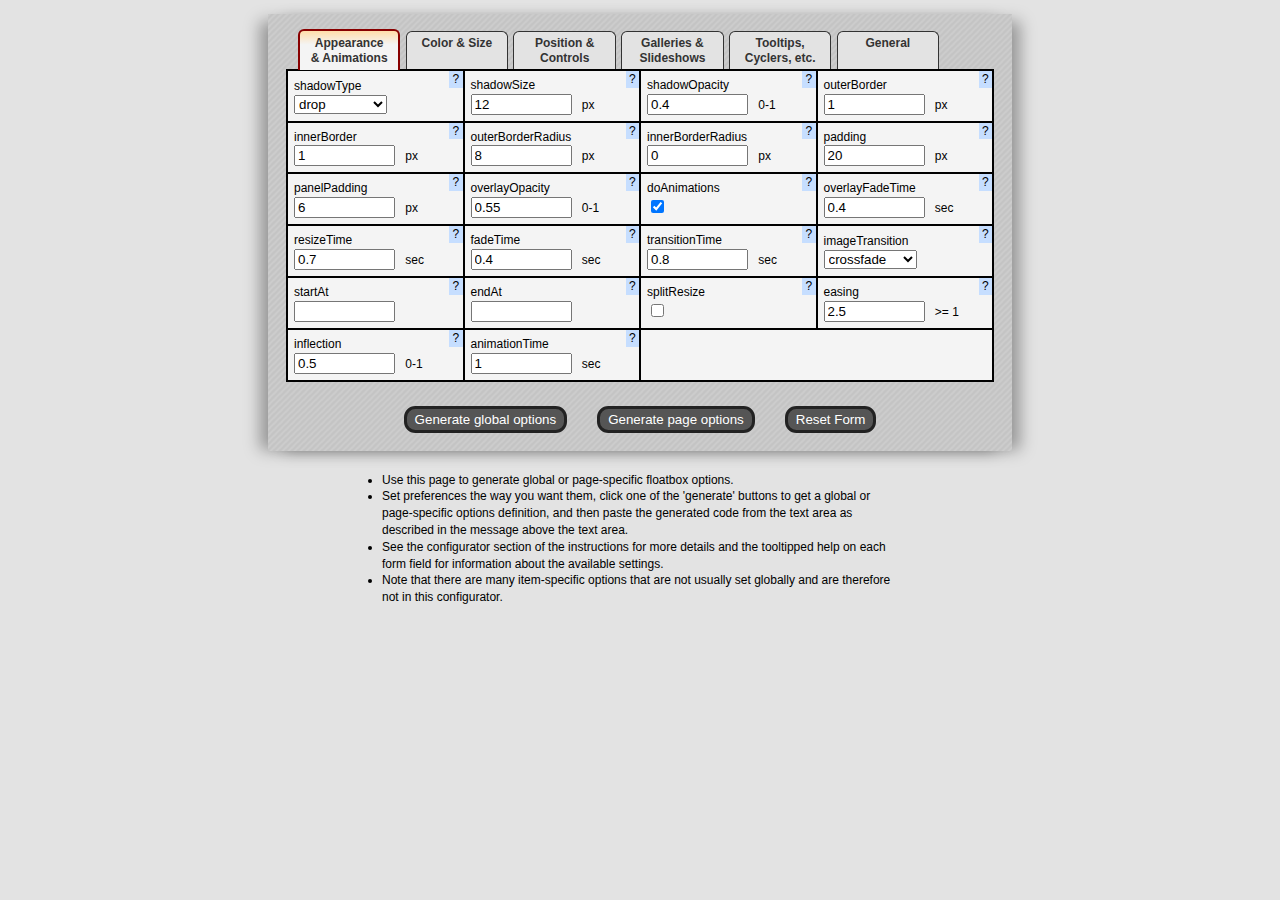
<file: floatbox/resources/configurator.html>
<!DOCTYPE html>
<html lang="en">
<head>
<meta charset="utf-8"/>
<title>Configurator - Floatbox</title>

<script src="../floatbox.js"></script>
<link rel="stylesheet" href="../floatbox.css"/>
<style>
body{font:normal 12px/1.4 sans-serif;background:#e3e3e3}
#main,#output{width:59em;margin:0 auto;text-align:center}
#main{margin-top:1.2em;padding:1.5em;background:#ccc repeat url([data-uri]);box-shadow:-12px 3px 15px -4px rgba(0,0,0,0.34),12px 3px 15px -4px rgba(0,0,0,0.34)}
#buttons{margin:2em auto 0 auto;text-align:center}
form{clear:both;text-align:left}
button{color:#fff;background-color:#555;border:3px solid #222;border-radius:.85em;padding:.25em .6em;margin:0 1em;outline:none}
table{width:100%;border:1px solid black;border-spacing:0;background:#f4f4f4}
td{position:relative;width:25%;border:1px solid black;padding:.5em}
td .fbTooltip{position:absolute;right:0;top:0;background-color:#c6deff;cursor:help}
select,input[type=text]{width:7em}
#message{text-align:left;padding:.7em 8em;margin:1em 0 .3em}
#optionsText{border:2px solid #9ac;padding:.7em;margin:auto;display:none}
.ref{padding:0 1em}
.code{font:normal 11px monospace;color:maroon;background-color:#ffe}
#tab1{display:block}
.tabContent{display:none}
.tabs{font:bold 12px/1.2 sans-serif;width:100%;height:2.7em;margin:4px 0 0;text-align:left;border-bottom:0px solid #bbb}
.tabs a{display:inline-block;width:6.7em;height:100%;text-align:center;vertical-align:top;border:1px solid #333;border-bottom-width:0!important;border-radius:6px 6px 0 0;margin:-5px 2px 0 0;padding:4px 10px 0;color:#333;background-color:#e3e3e3;text-decoration:none}
.tabs a:first-child{margin-left:12px;}
.tabs a:hover{border-color:#800;background-color:#fbf7f0}
.tabs a.active{background-color:#f4f4f4;background:linear-gradient(0deg,#f4f4f4,#f4f4f4 65%,#fda);border:2px solid #800;margin-top:-7px;padding:5px 9px 1px;}
</style>
</head>

<body>
<div id="main">

<div class="tabs">
<a class="active" href="#tab1">Appearance &amp; Animations</a>
<a href="#tab2">Color &amp; Size</a>
<a href="#tab3">Position &amp; Controls</a>
<a href="#tab4">Galleries &amp; Slideshows</a>
<a href="#tab5">Tooltips, Cyclers, etc.</a>
<a href="#tab6">General</a>
</div>

<form id="form" method="post">
<div id="tab1" class="tabContent">
<table><tbody>
<tr>
  <td>
  <span class="fbTooltip" data-fb-tooltip="source:#shadowType_ref">&nbsp;?&nbsp;</span>
    <label>shadowType<br/>
  <select>
  <option value="drop">drop</option>
  <option value="hybrid">hybrid</option>
  <option value="halo">halo</option>
  <option value="none">none</option>
  </select>
    </label>
  </td>
  <td>
  <span class="fbTooltip" data-fb-tooltip="source:#shadowSize_ref">&nbsp;?&nbsp;</span>
    <label>shadowSize<br/>
  <input type="text"/>
    </label>&nbsp;&nbsp;px
  </td>
  <td>
  <span class="fbTooltip" data-fb-tooltip="source:#shadowOpacity_ref">&nbsp;?&nbsp;</span>
    <label>shadowOpacity<br/>
  <input type="text"/>
    </label>&nbsp;&nbsp;0-1
  </td>
  <td>
  <span class="fbTooltip" data-fb-tooltip="source:#outerBorder_ref">&nbsp;?&nbsp;</span>
    <label>outerBorder<br/>
  <input type="text"/>
    </label>&nbsp;&nbsp;px
  </td>
</tr>
<tr>
  <td>
  <span class="fbTooltip" data-fb-tooltip="source:#innerBorder_ref">&nbsp;?&nbsp;</span>
    <label>innerBorder<br/>
  <input type="text"/>
    </label>&nbsp;&nbsp;px
  </td>
  <td>
  <span class="fbTooltip" data-fb-tooltip="source:#outerBorderRadius_ref">&nbsp;?&nbsp;</span>
    <label>outerBorderRadius<br/>
  <input type="text"/>
    </label>&nbsp;&nbsp;px
  </td>
  <td>
  <span class="fbTooltip" data-fb-tooltip="source:#innerBorderRadius_ref">&nbsp;?&nbsp;</span>
    <label>innerBorderRadius<br/>
  <input type="text"/>
    </label>&nbsp;&nbsp;px
  </td>
  <td>
  <span class="fbTooltip" data-fb-tooltip="source:#padding_ref">&nbsp;?&nbsp;</span>
    <label>padding<br/>
  <input type="text"/>
    </label>&nbsp;&nbsp;px
  </td>
</tr>
<tr>
  <td>
  <span class="fbTooltip" data-fb-tooltip="source:#panelPadding_ref">&nbsp;?&nbsp;</span>
    <label>panelPadding<br/>
  <input type="text"/>
    </label>&nbsp;&nbsp;px
  </td>
  <td>
  <span class="fbTooltip" data-fb-tooltip="source:#overlayOpacity_ref">&nbsp;?&nbsp;</span>
    <label>overlayOpacity<br/>
  <input type="text"/>
    </label>&nbsp;&nbsp;0-1
  </td>
  <td>
  <span class="fbTooltip" data-fb-tooltip="source:#doAnimations_ref">&nbsp;?&nbsp;</span>
    <label>doAnimations<br/>
  <input type="checkbox"/>
    </label>
  </td>
  <td>
  <span class="fbTooltip" data-fb-tooltip="source:#overlayFadeTime_ref">&nbsp;?&nbsp;</span>
    <label>overlayFadeTime<br/>
  <input type="text"/>
    </label>&nbsp;&nbsp;sec
  </td>
</tr>
<tr>
  <td>
  <span class="fbTooltip" data-fb-tooltip="source:#resizeTime_ref">&nbsp;?&nbsp;</span>
    <label>resizeTime<br/>
  <input type="text"/>
    </label>&nbsp;&nbsp;sec
  </td>
  <td>
  <span class="fbTooltip" data-fb-tooltip="source:#fadeTime_ref">&nbsp;?&nbsp;</span>
    <label>fadeTime<br/>
  <input type="text"/>
    </label>&nbsp;&nbsp;sec
  </td>
  <td>
  <span class="fbTooltip" data-fb-tooltip="source:#transitionTime_ref">&nbsp;?&nbsp;</span>
    <label>transitionTime<br/>
  <input type="text"/>
    </label>&nbsp;&nbsp;sec
  </td>
  <td>
  <span class="fbTooltip" data-fb-tooltip="source:#imageTransition_ref">&nbsp;?&nbsp;</span>
    <label>imageTransition<br/>
  <select>
  <option value="crossfade">crossfade</option>
  <option value="slide">slide</option>
  <option value="shift">shift</option>
  <option value="expand">expand</option>
  <option value="fade">fade</option>
  <option value="none">none</option>
  </select>
    </label>
  </td>
</tr>
<tr>
  <td>
  <span class="fbTooltip" data-fb-tooltip="source:#startAt_ref">&nbsp;?&nbsp;</span>
    <label>startAt<br/>
  <input type="text"/>
    </label>
  </td>
  <td>
  <span class="fbTooltip" data-fb-tooltip="source:#endAt_ref">&nbsp;?&nbsp;</span>
    <label>endAt<br/>
  <input type="text"/>
    </label>
  </td>
  <td>
  <span class="fbTooltip" data-fb-tooltip="source:#splitResize_ref">&nbsp;?&nbsp;</span>
    <label>splitResize<br/>
  <input type="checkbox"/>
    </label>
  </td>
  <td>
  <span class="fbTooltip" data-fb-tooltip="source:#easing_ref">&nbsp;?&nbsp;</span>
    <label>easing<br/>
  <input type="text"/>
    </label>&nbsp;&nbsp;>= 1
  </td>
</tr>
<tr>
  <td>
  <span class="fbTooltip" data-fb-tooltip="source:#inflection_ref">&nbsp;?&nbsp;</span>
    <label>inflection<br/>
  <input type="text"/>
    </label>&nbsp;&nbsp;0-1
  </td>
  <td>
  <span class="fbTooltip" data-fb-tooltip="source:#animationTime_ref">&nbsp;?&nbsp;</span>
    <label>animationTime<br/>
  <input type="text"/>
    </label>&nbsp;&nbsp;sec
  </td>
  <td colspan="2">
    &nbsp;
  </td>
</tr>
</tbody></table>
</div>

<div id="tab2" class="tabContent">
<table><tbody>
<tr>
  <td>
  <span class="fbTooltip" data-fb-tooltip="source:#colorTheme_ref">&nbsp;?&nbsp;</span>
    <label>colorTheme<br/>
  <select>
  <option value="">&nbsp;</option>
  <option value="black">black</option>
  <option value="blue">blue</option>
  <option value="silver">silver</option>
  <option value="white">white</option>
  <option value="yellow">yellow</option>
  <option value="red">red</option>
  </select>
    </label>
  </td>
  <td>
  <span class="fbTooltip" data-fb-tooltip="source:#boxColor_ref">&nbsp;?&nbsp;</span>
    <label>boxColor<br/>
  <input type="text"/>
    </label>&nbsp;&nbsp;css
  </td>
  <td>
  <span class="fbTooltip" data-fb-tooltip="source:#overlayColor_ref">&nbsp;?&nbsp;</span>
    <label>overlayColor<br/>
  <input type="text"/>
    </label>&nbsp;&nbsp;css
  </td>
  <td>
  <span class="fbTooltip" data-fb-tooltip="source:#innerBorderColor_ref">&nbsp;?&nbsp;</span>
    <label>innerBorderColor<br/>
  <input type="text"/>
    </label>&nbsp;&nbsp;css
  </td>
</tr>
<tr>
  <td>
  <span class="fbTooltip" data-fb-tooltip="source:#outerBorderColor_ref">&nbsp;?&nbsp;</span>
    <label>outerBorderColor<br/>
  <input type="text"/>
    </label>&nbsp;&nbsp;css
  </td>
  <td>
  <span class="fbTooltip" data-fb-tooltip="source:#textColor_ref">&nbsp;?&nbsp;</span>
    <label>textColor<br/>
  <input type="text"/>
    </label>&nbsp;&nbsp;css
  </td>
  <td>
  <span class="fbTooltip" data-fb-tooltip="source:#strongTextColor_ref">&nbsp;?&nbsp;</span>
    <label>strongTextColor<br/>
  <input type="text"/>
    </label>&nbsp;&nbsp;css
  </td>
  <td>
  <span class="fbTooltip" data-fb-tooltip="source:#contentBackgroundColor_ref">&nbsp;?&nbsp;</span>
    <label>contentBackgroundColor<br/>
  <input type="text"/>
    </label>&nbsp;&nbsp;css
  </td>
</tr>
<tr>
  <td>
  <span class="fbTooltip" data-fb-tooltip="source:#boxBackgroundImage_ref">&nbsp;?&nbsp;</span>
    <label>boxBackgroundImage<br/>
  <input type="text"/>
    </label>&nbsp;&nbsp;path
  </td>
  <td>
  <span class="fbTooltip" data-fb-tooltip="source:#overlayBackgroundImage_ref">&nbsp;?&nbsp;</span>
    <label>overlayBackgroundImage<br/>
  <input type="text"/>
    </label>&nbsp;&nbsp;path
  </td>
  <td>
  <span class="fbTooltip" data-fb-tooltip="source:#autoFit_ref">&nbsp;?&nbsp;</span>
    <label>autoFit<br/>
  <input type="checkbox"/>
    </label>
  </td>
  <td>
  <span class="fbTooltip" data-fb-tooltip="source:#autoFitSpace_ref">&nbsp;?&nbsp;</span>
    <label>autoFitSpace<br/>
  <input type="text"/>
    </label>&nbsp;&nbsp;px
  </td>
</tr>
<tr>
  <td>
  <span class="fbTooltip" data-fb-tooltip="source:#enableImageResize_ref">&nbsp;?&nbsp;</span>
    <label>enableImageResize<br/>
  <input type="checkbox"/>
    </label>
  </td>
  <td>
  <span class="fbTooltip" data-fb-tooltip="source:#inFrameResize_ref">&nbsp;?&nbsp;</span>
    <label>inFrameResize<br/>
  <input type="checkbox"/>
    </label>
  </td>
  <td>
  <span class="fbTooltip" data-fb-tooltip="source:#hoverPan_ref">&nbsp;?&nbsp;</span>
    <label>hoverPan<br/>
  <input type="checkbox"/>
    </label>
  </td>
  <td>
  <span class="fbTooltip" data-fb-tooltip="source:#resizeTool_ref">&nbsp;?&nbsp;</span>
    <label>resizeTool<br/>
  <select>
  <option value="">&nbsp;</option>
  <option value="cursor">cursor</option>
  <option value="topleft">topleft</option>
  <option value="both">both</option>
  </select>
    </label>
  </td>
</tr>
<tr>
  <td>
  <span class="fbTooltip" data-fb-tooltip="source:#enableDragResize_ref">&nbsp;?&nbsp;</span>
    <label>enableDragResize<br/>
  <input type="checkbox"/>
    </label>
  </td>
  <td>
  <span class="fbTooltip" data-fb-tooltip="source:#draggerLocation_ref">&nbsp;?&nbsp;</span>
    <label>draggerLocation<br/>
  <select>
  <option value="frame">frame</option>
  <option value="content">content</option>
  </select>
    </label>
  </td>
  <td>
  <span class="fbTooltip" data-fb-tooltip="source:#stickyResize_ref">&nbsp;?&nbsp;</span>
    <label>stickyResize<br/>
  <input type="checkbox"/>
    </label>
  </td>
  <td>
  <span class="fbTooltip" data-fb-tooltip="source:#minWidth_ref">&nbsp;?&nbsp;</span>
    <label>minWidth<br/>
  <input type="text"/>
    </label>&nbsp;&nbsp;px|%
  </td>
</tr>
<tr>
  <td>
  <span class="fbTooltip" data-fb-tooltip="source:#minHeight_ref">&nbsp;?&nbsp;</span>
    <label>minHeight<br/>
  <input type="text"/>
    </label>&nbsp;&nbsp;px|%
  </td>
  <td>
  <span class="fbTooltip" data-fb-tooltip="source:#maxWidth_ref">&nbsp;?&nbsp;</span>
    <label>maxWidth<br/>
  <input type="text"/>
    </label>&nbsp;&nbsp;px|%
  </td>
  <td>
  <span class="fbTooltip" data-fb-tooltip="source:#maxHeight_ref">&nbsp;?&nbsp;</span>
    <label>maxHeight<br/>
  <input type="text"/>
    </label>&nbsp;&nbsp;px|%
  </td>
  <td>
  <span class="fbTooltip" data-fb-tooltip="source:#minBoxWidth_ref">&nbsp;?&nbsp;</span>
    <label>minBoxWidth<br/>
  <input type="text"/>
    </label>&nbsp;&nbsp;px|%
  </td>
</tr>
<tr>
  <td>
  <span class="fbTooltip" data-fb-tooltip="source:#minBoxHeight_ref">&nbsp;?&nbsp;</span>
    <label>minBoxHeight<br/>
  <input type="text"/>
    </label>&nbsp;&nbsp;px|%
  </td>
  <td colspan="3">
    &nbsp;
  </td>
</tr>
</tbody></table>
</div>

<div id="tab3" class="tabContent">
<table><tbody>
<tr>
  <td>
  <span class="fbTooltip" data-fb-tooltip="source:#boxLeft_ref">&nbsp;?&nbsp;</span>
    <label>boxLeft<br/>
  <input type="text"/>
    </label>&nbsp;&nbsp;px|click|%
  </td>
  <td>
  <span class="fbTooltip" data-fb-tooltip="source:#boxTop_ref">&nbsp;?&nbsp;</span>
    <label>boxTop<br/>
  <input type="text"/>
    </label>&nbsp;&nbsp;px|click|%
  </td>
  <td>
  <span class="fbTooltip" data-fb-tooltip="source:#boxLeftAdjust_ref">&nbsp;?&nbsp;</span>
    <label>boxLeftAdjust<br/>
  <input type="text"/>
    </label>&nbsp;&nbsp;px|%
  </td>
  <td>
  <span class="fbTooltip" data-fb-tooltip="source:#boxTopAdjust_ref">&nbsp;?&nbsp;</span>
    <label>boxTopAdjust<br/>
  <input type="text"/>
    </label>&nbsp;&nbsp;px|%
  </td>
</tr>
<tr>
  <td>
  <span class="fbTooltip" data-fb-tooltip="source:#captionPos_ref">&nbsp;?&nbsp;</span>
    <label>captionPos<br/>
  <select>
  <option value="tl">tl</option>
  <option value="tc">tc</option>
  <option value="tr">tr</option>
  <option value="bl">bl</option>
  <option value="bc">bc</option>
  <option value="br">br</option>
  </select>
    </label>
  </td>
  <td>
  <span class="fbTooltip" data-fb-tooltip="source:#caption2Pos_ref">&nbsp;?&nbsp;</span>
    <label>caption2Pos<br/>
  <select>
  <option value="tl">tl</option>
  <option value="tc">tc</option>
  <option value="tr">tr</option>
  <option value="bl">bl</option>
  <option value="bc">bc</option>
  <option value="br">br</option>
  </select>
    </label>
  </td>
  <td>
  <span class="fbTooltip" data-fb-tooltip="source:#infoLinkPos_ref">&nbsp;?&nbsp;</span>
    <label>infoLinkPos<br/>
  <select>
  <option value="tl">tl</option>
  <option value="tc">tc</option>
  <option value="tr">tr</option>
  <option value="bl">bl</option>
  <option value="bc">bc</option>
  <option value="br">br</option>
  </select>
    </label>
  </td>
  <td>
  <span class="fbTooltip" data-fb-tooltip="source:#printLinkPos_ref">&nbsp;?&nbsp;</span>
    <label>printLinkPos<br/>
  <select>
  <option value="tl">tl</option>
  <option value="tc">tc</option>
  <option value="tr">tr</option>
  <option value="bl">bl</option>
  <option value="bc">bc</option>
  <option value="br">br</option>
  </select>
    </label>
  </td>
</tr>
<tr>
  <td>
  <span class="fbTooltip" data-fb-tooltip="source:#newWindowLinkPos_ref">&nbsp;?&nbsp;</span>
    <label>newWindowLinkPos<br/>
  <select>
  <option value="tl">tl</option>
  <option value="tc">tc</option>
  <option value="tr">tr</option>
  <option value="bl">bl</option>
  <option value="bc">bc</option>
  <option value="br">br</option>
  </select>
    </label>
  </td>
  <td>
  <span class="fbTooltip" data-fb-tooltip="source:#itemNumberPos_ref">&nbsp;?&nbsp;</span>
    <label>itemNumberPos<br/>
  <select>
  <option value="tl">tl</option>
  <option value="tc">tc</option>
  <option value="tr">tr</option>
  <option value="bl">bl</option>
  <option value="bc">bc</option>
  <option value="br">br</option>
  </select>
    </label>
  </td>
  <td>
  <span class="fbTooltip" data-fb-tooltip="source:#indexPos_ref">&nbsp;?&nbsp;</span>
    <label>indexPos<br/>
  <select>
  <option value="tl">tl</option>
  <option value="tc">tc</option>
  <option value="tr">tr</option>
  <option value="bl">bl</option>
  <option value="bc">bc</option>
  <option value="br">br</option>
  </select>
    </label>
  </td>
  <td>
  <span class="fbTooltip" data-fb-tooltip="source:#controlsPos_ref">&nbsp;?&nbsp;</span>
    <label>controlsPos<br/>
  <select>
  <option value="tl">tl</option>
  <option value="tc">tc</option>
  <option value="tr">tr</option>
  <option value="bl">bl</option>
  <option value="bc">bc</option>
  <option value="br">br</option>
  </select>
    </label>
  </td>
</tr>
<tr>
  <td>
  <span class="fbTooltip" data-fb-tooltip="source:#outerClosePos_ref">&nbsp;?&nbsp;</span>
    <label>outerClosePos<br/>
  <select>
  <option value="tl">tl</option>
  <option value="tr">tr</option>
  </select>
    </label>
  </td>
  <td>
  <span class="fbTooltip" data-fb-tooltip="source:#detachOuterClose_ref">&nbsp;?&nbsp;</span>
    <label>detachOuterClose<br/>
  <input type="checkbox"/>
    </label>
  </td>
  <td>
  <span class="fbTooltip" data-fb-tooltip="source:#strictCentering_ref">&nbsp;?&nbsp;</span>
    <label>strictCentering<br/>
  <select>
  <option value="true">true</option>
  <option value="false">false</option>
  <option value="top">top</option>
  <option value="bottom">bottom</option>
  </select>
    </label>
  </td>
  <td>
  <span class="fbTooltip" data-fb-tooltip="source:#centerNav_ref">&nbsp;?&nbsp;</span>
    <label>centerNav<br/>
  <input type="checkbox"/>
    </label>
  </td>
</tr>
<tr>
  <td>
  <span class="fbTooltip" data-fb-tooltip="source:#enableDragMove_ref">&nbsp;?&nbsp;</span>
    <label>enableDragMove<br/>
  <input type="checkbox"/>
    </label>
  </td>
  <td>
  <span class="fbTooltip" data-fb-tooltip="source:#stickyMove_ref">&nbsp;?&nbsp;</span>
    <label>stickyMove<br/>
  <input type="checkbox"/>
    </label>
  </td>
  <td>
  <span class="fbTooltip" data-fb-tooltip="source:#showControlsText_ref">&nbsp;?&nbsp;</span>
    <label>showControlsText<br/>
  <input type="checkbox" class="triState" />
    </label>
  </td>
  <td>
  <span class="fbTooltip" data-fb-tooltip="source:#showClose_ref">&nbsp;?&nbsp;</span>
    <label>showClose<br/>
  <input type="checkbox"/>
    </label>
  </td>
</tr>
<tr>
  <td>
  <span class="fbTooltip" data-fb-tooltip="source:#showOuterClose_ref">&nbsp;?&nbsp;</span>
    <label>showOuterClose<br/>
  <input type="checkbox"/>
    </label>
  </td>
  <td>
  <span class="fbTooltip" data-fb-tooltip="source:#showPrint_ref">&nbsp;?&nbsp;</span>
    <label>showPrint<br/>
  <input type="checkbox"/>
    </label>
  </td>
  <td>
  <span class="fbTooltip" data-fb-tooltip="source:#printCSS_ref">&nbsp;?&nbsp;</span>
    <label>printCSS<br/>
  <input type="text"/>
    </label>&nbsp;&nbsp;text|path
  </td>
  <td>
  <span class="fbTooltip" data-fb-tooltip="source:#printText_ref">&nbsp;?&nbsp;</span>
    <label>printText<br/>
  <input type="text"/>
    </label>
  </td>
</tr>
<tr>
  <td>
  <span class="fbTooltip" data-fb-tooltip="source:#infoOptions_ref">&nbsp;?&nbsp;</span>
    <label>infoOptions<br/>
  <input type="text"/>
    </label>
  </td>
  <td>
  <span class="fbTooltip" data-fb-tooltip="source:#infoText_ref">&nbsp;?&nbsp;</span>
    <label>infoText<br/>
  <input type="text"/>
    </label>
  </td>
  <td>
  <span class="fbTooltip" data-fb-tooltip="source:#showNewWindow_ref">&nbsp;?&nbsp;</span>
    <label>showNewWindow<br/>
  <input type="checkbox"/>
    </label>
  </td>
  <td>
  <span class="fbTooltip" data-fb-tooltip="source:#closeOnNewWindow_ref">&nbsp;?&nbsp;</span>
    <label>closeOnNewWindow<br/>
  <input type="checkbox"/>
    </label>
  </td>
</tr>
<tr>
  <td>
  <span class="fbTooltip" data-fb-tooltip="source:#showHints_ref">&nbsp;?&nbsp;</span>
    <label>showHints<br/>
  <input type="checkbox" class="triState" />
    </label>
  </td>
  <td>
  <span class="fbTooltip" data-fb-tooltip="source:#outsideClickCloses_ref">&nbsp;?&nbsp;</span>
    <label>outsideClickCloses<br/>
  <input type="checkbox" class="triState" />
    </label>
  </td>
  <td>
  <span class="fbTooltip" data-fb-tooltip="source:#contentClickCloses_ref">&nbsp;?&nbsp;</span>
    <label>contentClickCloses<br/>
  <input type="checkbox"/>
    </label>
  </td>
  <td>
  <span class="fbTooltip" data-fb-tooltip="source:#enableKeyboardNav_ref">&nbsp;?&nbsp;</span>
    <label>enableKeyboardNav<br/>
  <input type="checkbox"/>
    </label>
  </td>
</tr>
</tbody></table>
</div>

<div id="tab4" class="tabContent">
<table><tbody>
<tr>
  <td>
  <span class="fbTooltip" data-fb-tooltip="source:#navType_ref">&nbsp;?&nbsp;</span>
    <label>navType<br/>
  <select>
  <option value="overlay">overlay</option>
  <option value="button">button</option>
  <option value="both">both</option>
  <option value="none">none</option>
  </select>
    </label>
  </td>
  <td>
  <span class="fbTooltip" data-fb-tooltip="source:#navOverlayWidth_ref">&nbsp;?&nbsp;</span>
    <label>navOverlayWidth<br/>
  <input type="text"/>
    </label>&nbsp;&nbsp;% (0-50)
  </td>
  <td>
  <span class="fbTooltip" data-fb-tooltip="source:#navOverlayPos_ref">&nbsp;?&nbsp;</span>
    <label>navOverlayPos<br/>
  <input type="text"/>
    </label>&nbsp;&nbsp;% (0-50)
  </td>
  <td>
  <span class="fbTooltip" data-fb-tooltip="source:#showNavOverlay_ref">&nbsp;?&nbsp;</span>
    <label>showNavOverlay<br/>
  <input type="checkbox" class="triState" />
    </label>
  </td>
</tr>
<tr>
  <td>
  <span class="fbTooltip" data-fb-tooltip="source:#enableSwipeNav_ref">&nbsp;?&nbsp;</span>
    <label>enableSwipeNav<br/>
  <input type="checkbox"/>
    </label>
  </td>
  <td>
  <span class="fbTooltip" data-fb-tooltip="source:#showItemNumber_ref">&nbsp;?&nbsp;</span>
    <label>showItemNumber<br/>
  <input type="checkbox"/>
    </label>
  </td>
  <td>
  <span class="fbTooltip" data-fb-tooltip="source:#enableWrap_ref">&nbsp;?&nbsp;</span>
    <label>enableWrap<br/>
  <input type="checkbox"/>
    </label>
  </td>
  <td>
  <span class="fbTooltip" data-fb-tooltip="source:#numIndexLinks_ref">&nbsp;?&nbsp;</span>
    <label>numIndexLinks<br/>
  <input type="text"/>
    </label>&nbsp;&nbsp;limit
  </td>
</tr>
<tr>
  <td>
  <span class="fbTooltip" data-fb-tooltip="source:#showIndexThumbs_ref">&nbsp;?&nbsp;</span>
    <label>showIndexThumbs<br/>
  <input type="checkbox"/>
    </label>
  </td>
  <td>
  <span class="fbTooltip" data-fb-tooltip="source:#maxIndexThumbSize_ref">&nbsp;?&nbsp;</span>
    <label>maxIndexThumbSize<br/>
  <input type="text"/>
    </label>&nbsp;&nbsp;px
  </td>
  <td>
  <span class="fbTooltip" data-fb-tooltip="source:#randomOrder_ref">&nbsp;?&nbsp;</span>
    <label>randomOrder<br/>
  <input type="checkbox"/>
    </label>
  </td>
  <td>
  <span class="fbTooltip" data-fb-tooltip="source:#doSlideshow_ref">&nbsp;?&nbsp;</span>
    <label>doSlideshow<br/>
  <input type="checkbox"/>
    </label>
  </td>
</tr>
<tr>
  <td>
  <span class="fbTooltip" data-fb-tooltip="source:#slideInterval_ref">&nbsp;?&nbsp;</span>
    <label>slideInterval<br/>
  <input type="text"/>
    </label>&nbsp;&nbsp;sec
  </td>
  <td>
  <span class="fbTooltip" data-fb-tooltip="source:#afterSlideshow_ref">&nbsp;?&nbsp;</span>
    <label>afterSlideshow<br/>
  <select>
  <option value="exit">exit</option>
  <option value="stop">stop</option>
  <option value="loop">loop</option>
  </select>
    </label>
  </td>
  <td>
  <span class="fbTooltip" data-fb-tooltip="source:#showPlayPause_ref">&nbsp;?&nbsp;</span>
    <label>showPlayPause<br/>
  <input type="checkbox"/>
    </label>
  </td>
  <td>
  <span class="fbTooltip" data-fb-tooltip="source:#startPaused_ref">&nbsp;?&nbsp;</span>
    <label>startPaused<br/>
  <input type="checkbox"/>
    </label>
  </td>
</tr>
</tbody></table>
</div>

<div id="tab5" class="tabContent">
<table><tbody>
<tr>
  <td>
  <span class="fbTooltip" data-fb-tooltip="source:#placement_ref">&nbsp;?&nbsp;</span>
    <label>placement<br/>
  <select>
  <option value="top">top</option>
  <option value="bottom">bottom</option>
  <option value="left">left</option>
  <option value="right">right</option>
  <option value="center">center</option>
  </select>
    </label>
  </td>
  <td>
  <span class="fbTooltip" data-fb-tooltip="source:#showOnce_ref">&nbsp;?&nbsp;</span>
    <label>showOnce<br/>
  <input type="checkbox"/>
    </label>
  </td>
  <td>
  <span class="fbTooltip" data-fb-tooltip="source:#delay_ref">&nbsp;?&nbsp;</span>
    <label>delay<br/>
  <input type="text"/>
    </label>&nbsp;&nbsp;msec
  </td>
  <td>
  <span class="fbTooltip" data-fb-tooltip="source:#arrowColor_ref">&nbsp;?&nbsp;</span>
    <label>arrowColor<br/>
  <input type="text"/>
    </label>&nbsp;&nbsp;css
  </td>
</tr>
<tr>
  <td>
  <span class="fbTooltip" data-fb-tooltip="source:#arrowSize_ref">&nbsp;?&nbsp;</span>
    <label>arrowSize<br/>
  <input type="text"/>
    </label>&nbsp;&nbsp;px
  </td>
  <td>
  <span class="fbTooltip" data-fb-tooltip="source:#contextMouseButton_ref">&nbsp;?&nbsp;</span>
    <label>contextMouseButton<br/>
  <select>
  <option value="both">both</option>
  <option value="left">left</option>
  <option value="right">right</option>
  </select>
    </label>
  </td>
  <td>
  <span class="fbTooltip" data-fb-tooltip="source:#cycleInterval_ref">&nbsp;?&nbsp;</span>
    <label>cycleInterval<br/>
  <input type="text"/>
    </label>&nbsp;&nbsp;sec
  </td>
  <td>
  <span class="fbTooltip" data-fb-tooltip="source:#cycleFadeTime_ref">&nbsp;?&nbsp;</span>
    <label>cycleFadeTime<br/>
  <input type="text"/>
    </label>&nbsp;&nbsp;sec
  </td>
</tr>
<tr>
  <td>
  <span class="fbTooltip" data-fb-tooltip="source:#cycleZoom_ref">&nbsp;?&nbsp;</span>
    <label>cycleZoom<br/>
  <input type="text"/>
    </label>&nbsp;&nbsp;portion (0-1)
  </td>
  <td>
  <span class="fbTooltip" data-fb-tooltip="source:#cycleEasing_ref">&nbsp;?&nbsp;</span>
    <label>cycleEasing<br/>
  <input type="text"/>
    </label>&nbsp;&nbsp;>= 1
  </td>
  <td>
  <span class="fbTooltip" data-fb-tooltip="source:#cycleInflection_ref">&nbsp;?&nbsp;</span>
    <label>cycleInflection<br/>
  <input type="text"/>
    </label>&nbsp;&nbsp;0-1
  </td>
  <td>
  <span class="fbTooltip" data-fb-tooltip="source:#cyclePauseOnClick_ref">&nbsp;?&nbsp;</span>
    <label>cyclePauseOnClick<br/>
  <input type="checkbox"/>
    </label>
  </td>
</tr>
<tr>
  <td>
  <span class="fbTooltip" data-fb-tooltip="source:#cycleShowControls_ref">&nbsp;?&nbsp;</span>
    <label>cycleShowControls<br/>
  <input type="checkbox"/>
    </label>
  </td>
  <td>
  <span class="fbTooltip" data-fb-tooltip="source:#cycleControlsPos_ref">&nbsp;?&nbsp;</span>
    <label>cycleControlsPos<br/>
  <select>
  <option value="tl">tl</option>
  <option value="tc">tc</option>
  <option value="tr">tr</option>
  <option value="bl">bl</option>
  <option value="bc">bc</option>
  <option value="br">br</option>
  </select>
    </label>
  </td>
  <td>
  <span class="fbTooltip" data-fb-tooltip="source:#cycleStartPaused_ref">&nbsp;?&nbsp;</span>
    <label>cycleStartPaused<br/>
  <input type="checkbox"/>
    </label>
  </td>
  <td>
  <span class="fbTooltip" data-fb-tooltip="source:#cyclePauseOnHover_ref">&nbsp;?&nbsp;</span>
    <label>cyclePauseOnHover<br/>
  <input type="checkbox"/>
    </label>
  </td>
</tr>
</tbody></table>
</div>

<div id="tab6" class="tabContent">
<table><tbody>
<tr>
  <td>
  <span class="fbTooltip" data-fb-tooltip="source:#addVideoThumb_ref">&nbsp;?&nbsp;</span>
    <label>addVideoThumb<br/>
  <input type="text"/>
    </label>&nbsp;&nbsp;width
  </td>
  <td>
  <span class="fbTooltip" data-fb-tooltip="source:#addPlayButton_ref">&nbsp;?&nbsp;</span>
    <label>addPlayButton<br/>
  <select>
  <option value="">&nbsp;</option>
  <option value="small">small</option>
  <option value="medium">medium</option>
  <option value="large">large</option>
  <option value="false">false</option>
  </select>
    </label>
  </td>
  <td>
  <span class="fbTooltip" data-fb-tooltip="source:#fetchVideoInfo_ref">&nbsp;?&nbsp;</span>
    <label>fetchVideoInfo<br/>
  <input type="checkbox"/>
    </label>
  </td>
  <td>
  <span class="fbTooltip" data-fb-tooltip="source:#autoPlayVideo_ref">&nbsp;?&nbsp;</span>
    <label>autoPlayVideo<br/>
  <input type="checkbox"/>
    </label>
  </td>
</tr>
<tr>
  <td>
  <span class="fbTooltip" data-fb-tooltip="source:#autoEndVideo_ref">&nbsp;?&nbsp;</span>
    <label>autoEndVideo<br/>
  <input type="checkbox"/>
    </label>
  </td>
  <td>
  <span class="fbTooltip" data-fb-tooltip="source:#titleAsCaption_ref">&nbsp;?&nbsp;</span>
    <label>titleAsCaption<br/>
  <select>
  <option value="true">true</option>
  <option value="false">false</option>
  <option value="a">a</option>
  <option value="img">img</option>
  </select>
    </label>
  </td>
  <td>
  <span class="fbTooltip" data-fb-tooltip="source:#altAsCaption_ref">&nbsp;?&nbsp;</span>
    <label>altAsCaption<br/>
  <input type="checkbox"/>
    </label>
  </td>
  <td>
  <span class="fbTooltip" data-fb-tooltip="source:#showMagCursor_ref">&nbsp;?&nbsp;</span>
    <label>showMagCursor<br/>
  <select>
  <option value="false">false</option>
  <option value="true">true</option>
  <option value="once">once</option>
  </select>
    </label>
  </td>
</tr>
<tr>
  <td>
  <span class="fbTooltip" data-fb-tooltip="source:#modal_ref">&nbsp;?&nbsp;</span>
    <label>modal<br/>
  <input type="checkbox"/>
    </label>
  </td>
  <td>
  <span class="fbTooltip" data-fb-tooltip="source:#keepCentered_ref">&nbsp;?&nbsp;</span>
    <label>keepCentered<br/>
  <input type="checkbox" class="triState" />
    </label>
  </td>
  <td>
  <span class="fbTooltip" data-fb-tooltip="source:#boxScroll_ref">&nbsp;?&nbsp;</span>
    <label>boxScroll<br/>
  <input type="checkbox"/>
    </label>
  </td>
  <td>
  <span class="fbTooltip" data-fb-tooltip="source:#pageScroll_ref">&nbsp;?&nbsp;</span>
    <label>pageScroll<br/>
  <input type="checkbox" class="triState" />
    </label>
  </td>
</tr>
<tr>
  <td>
  <span class="fbTooltip" data-fb-tooltip="source:#instanceName_ref">&nbsp;?&nbsp;</span>
    <label>instanceName<br/>
  <input type="text"/>
    </label>
  </td>
  <td>
  <span class="fbTooltip" data-fb-tooltip="source:#attachTo_ref">&nbsp;?&nbsp;</span>
    <label>attachTo<br/>
  <input type="text"/>
    </label>&nbsp;&nbsp;id
  </td>
  <td>
  <span class="fbTooltip" data-fb-tooltip="source:#zIndex_ref">&nbsp;?&nbsp;</span>
    <label>zIndex<br/>
  <input type="text"/>
    </label>
  </td>
  <td>
  <span class="fbTooltip" data-fb-tooltip="source:#activateMedia_ref">&nbsp;?&nbsp;</span>
    <label>activateMedia<br/>
  <input type="checkbox"/>
    </label>
  </td>
</tr>
<tr>
  <td>
  <span class="fbTooltip" data-fb-tooltip="source:#autoGallery_ref">&nbsp;?&nbsp;</span>
    <label>autoGallery<br/>
  <input type="checkbox"/>
    </label>
  </td>
  <td>
  <span class="fbTooltip" data-fb-tooltip="source:#preloadLimit_ref">&nbsp;?&nbsp;</span>
    <label>preloadLimit<br/>
  <input type="text"/>
    </label>
  </td>
  <td>
  <span class="fbTooltip" data-fb-tooltip="source:#language_ref">&nbsp;?&nbsp;</span>
    <label>language<br/>
  <select>
  <option value="">&nbsp;</option>
  <option value="ar">ar</option>
  <option value="bg">bg</option>
  <option value="bs">bs</option>
  <option value="ca">ca</option>
  <option value="cs">cs</option>
  <option value="da">da</option>
  <option value="de">de</option>
  <option value="el">el</option>
  <option value="en">en</option>
  <option value="es">es</option>
  <option value="et">et</option>
  <option value="fa">fa</option>
  <option value="fi">fi</option>
  <option value="fr">fr</option>
  <option value="gl">gl</option>
  <option value="he">he</option>
  <option value="hi">hi</option>
  <option value="hr">hr</option>
  <option value="hu">hu</option>
  <option value="is">is</option>
  <option value="it">it</option>
  <option value="ja">ja</option>
  <option value="ko">ko</option>
  <option value="lt">lt</option>
  <option value="nb">nb</option>
  <option value="nl">nl</option>
  <option value="nn">nn</option>
  <option value="no">no</option>
  <option value="pl">pl</option>
  <option value="pt">pt</option>
  <option value="ro">ro</option>
  <option value="ru">ru</option>
  <option value="sk">sk</option>
  <option value="sl">sl</option>
  <option value="sr">sr</option>
  <option value="sv">sv</option>
  <option value="th">th</option>
  <option value="tr">tr</option>
  <option value="vi">vi</option>
  <option value="zh">zh</option>
  </select>
    </label>
  </td>
  <td>
  <span class="fbTooltip" data-fb-tooltip="source:#floatboxClass_ref">&nbsp;?&nbsp;</span>
    <label>floatboxClass<br/>
  <input type="text"/>
    </label>
  </td>
</tr>
<tr>
  <td>
  <span class="fbTooltip" data-fb-tooltip="source:#cyclerClass_ref">&nbsp;?&nbsp;</span>
    <label>cyclerClass<br/>
  <input type="text"/>
    </label>
  </td>
  <td>
  <span class="fbTooltip" data-fb-tooltip="source:#tooltipClass_ref">&nbsp;?&nbsp;</span>
    <label>tooltipClass<br/>
  <input type="text"/>
    </label>
  </td>
  <td>
  <span class="fbTooltip" data-fb-tooltip="source:#contextClass_ref">&nbsp;?&nbsp;</span>
    <label>contextClass<br/>
  <input type="text"/>
    </label>
  </td>
  <td colspan="1">
    &nbsp;
  </td>
</tr>
</tbody></table>
</div>


<p id="buttons">
<button type="button" onclick="clicker( 'global' );">Generate global options</button>
<button type="button" onclick="clicker( 'page' );">Generate page options</button>
<button type="button" onclick="clicker( 'reset' );">Reset Form</button>
</p>

</form>
</div>  <!-- main -->

<div id="output">
<ul id="message">
<li>Use this page to generate global or page-specific floatbox options.</li>
<li>Set preferences the way you want them,
click one of the 'generate' buttons to get a global or page-specific options definition,
and then paste the generated code from the text area as described in the message above the text area.</li>
<li>See the configurator section of the instructions for more details
and the tooltipped help on each form field for information about the available settings.</li>
<li>Note that there are many item-specific options that are not usually set globally and are therefore not in this configurator.</li>
</ul>
<textarea id="optionsText" readonly="readonly" cols="50" rows="14"></textarea>
</div>

<div id="help" style="display:none;">

<p id="shadowType_ref" class="ref"><b>shadowType</b> - <i>'drop'</i> | 'hybrid' | 'halo' | 'none'<br/>
Set 3D shadow effect.
'drop' sets a 2-sided shadow on the right and bottom.
'hybrid' sets the full shadow on the right and bottom and a fainter half shadow on the left and top.
'halo' sets a full shadow on all 4 sides.
</p>
<p id="shadowSize_ref" class="ref"><b>shadowSize</b> - pixels (10)<br/>
Sets the width in pixels of the shadow effect around the box.
</p>
<p id="shadowOpacity_ref" class="ref"><b>shadowOpacity</b> - 0-1 (0.4)<br/>
The opacity or darkness of the shadow effect around the box.
</p>
<p id="outerBorder_ref" class="ref"><b>outerBorder</b> - pixels (1)<br/>
Width of the border around the outside edge of the box.
</p>
<p id="innerBorder_ref" class="ref"><b>innerBorder</b> - pixels (1)<br/>
Width of the inside border around the edge of the main content.
</p>
<p id="outerBorderRadius_ref" class="ref"><b>outerBorderRadius</b> - pixels (10)<br/>
This sets the border-radius for the outer box perimeter, in pixels.
</p>
<p id="innerBorderRadius_ref" class="ref"><b>innerBorderRadius</b> - pixels (0)<br/>
Set the border-radius for the inner content area,in pixels.
</p>
<p id="padding_ref" class="ref"><b>padding</b> - pixels (20)<br/>
Width of the area between the floatbox content and the outer floatbox edges.
</p>
<p id="panelPadding_ref" class="ref"><b>panelPadding</b> - pixels (6)<br/>
Gap above and below the contents of the floatbox frame area like the caption and close buttons.
Provides the vertical spacing between the floatbox outer edge, frame content, and main content.
</p>
<p id="overlayOpacity_ref" class="ref"><b>overlayOpacity</b> - 0-1 (0.55)<br/>
Opacity or darkness of the full-screen page overlay. 0 is fully transparent, 1 is fully opaque.
</p>
<p id="doAnimations_ref" class="ref"><b>doAnimations</b> - <i>true</i> | false<br/>
Setting doAnimations to false is a short-hand way of setting transitionTime, resizeTime and overlayFadeTime all to 0.
When doAnimations is false, startAt, endAt, zoomSource, imageTransition and splitResize become irrelevant.<br/>
(To turn off animations only on smallScreen devices (phones), put "doAnimations:false" in a 'mobile' options set.)
</p>
<p id="overlayFadeTime_ref" class="ref"><b>overlayFadeTime</b> - seconds (0.4)<br/>
Number of seconds for the opacity fade-in and fade-out of the translucent overlay which covers the host page.
</p>
<p id="resizeTime_ref" class="ref"><b>resizeTime</b> - seconds (0.7)<br/>
Controls the speed of the animated opening and closing resize of the floatbox from and to the thumbnail or click starting position.
</p>
<p id="fadeTime_ref" class="ref"><b>fadeTime</b> - seconds (0.4)<br/>
This is the time taken to fade in the box contents immediately after starting up the floatbox or before closing it down.
If not overridden, tooltips will use 0.2 seconds for fadeIn and context boxes will use 0.
</p>
<p id="transitionTime_ref" class="ref"><b>transitionTime</b> - seconds (0.8)<br/>
Controls the speed at which transitions between gallery set images occur.
</p>
<p id="imageTransition_ref" class="ref"><b>imageTransition</b> - <i>'crossfade'</i> | 'slide' | 'shift' | 'expand' | 'fade' | 'none'<br/>
A variety of animations are available when transitioning between two images in a gallery set.
These transitions will be synchronized with any floatbox resizing that needs to occur such that all animations will complete simultaneously.
The default transition setting is 'crossfade', which fades out the old image while fading in the new one.
'slide' does not alter opacity but instead will slide the current image out of the floatbox and thereby reveal the stationary next image underneath it.
Regardless of the imageTransition setting, if a touch user uses a swipe gesture to navigate through an image gallery,
the 'slide' effect will be done, because it looks very natural when swiping.
The 'shift' setting is similar to 'slide' except that instead of being stationary, the new image will slide into the box while the current image slides out, as if the two images were attached at their edges.
'expand' is kind of like an accordion seam; it's a little hard to explain -  try it to see it.
A setting of 'fade' will cause the images to fade to black (or whatever the current colorTheme is), resize the box if necessary, and then fade the new image in from black.
'imageTransition:none' is equivalent to setting transitionTime:0, and is not recommended because it makes things look jumpy and jarring.
</p>
<p id="startAt_ref" class="ref"><b>startAt</b> - id | 'start' | null<br/><b>endAt</b> - id | 'start' | null<br/>
The default starting and ending point for box opening and closing animations is at a thumbnail for zoomSource starts,
or at the starting click/touch screen location, or from the center of the screen.
Set startAt and/or endAt to the id of an element on the document to animate from the center point of that element.
Set them to null to animate to/from the screen center.
And, somewhat obscurely, set them both to 'start' to make zooming up/down from a thumb start/end at the thumb's center point
rather than from the thumb element's displayed size.  This is helpful when the zoomSource image does not match the thumbnail image.
</p>
<p id="endAt_ref" class="ref"><b>startAt</b> - id | 'start' | null<br/><b>endAt</b> - id | 'start' | null<br/>
The default starting and ending point for box opening and closing animations is at a thumbnail for zoomSource starts,
or at the starting click/touch screen location, or from the center of the screen.
Set startAt and/or endAt to the id of an element on the document to animate from the center point of that element.
Set them to null to animate to/from the screen center.
And, somewhat obscurely, set them both to 'start' to make zooming up/down from a thumb start/end at the thumb's center point
rather than from the thumb element's displayed size.  This is helpful when the zoomSource image does not match the thumbnail image.
</p>
<p id="splitResize_ref" class="ref"><b>splitResize</b> - true | <i>false</i><br/>
Default animated resizing of floatbox resizes width, height, top and left simultaneously.
Setting splitResize to true yeilds sequenced animation where the X and Y dimensions are resized seperately.
When split-resizing, the smallest dimension will be sized first, followed by the other larger dimension.
This avoids unaesthetic resize behaviour of initially bloating up in the larger dimension.
Note that splitResize does not take effect while 'zooming' an image in or out or while cross-fading between images in a gallery set.
</p>
<p id="easing_ref" class="ref"><b>easing</b> - 1-4 (2.5)<br/>
Floatbox size and position animations are normally 'eased', meaning they are slower at the start, faster in the middle, slower at the end.
The 'easing' option modifies the strength of the acceleration curve, with a value of 1 flattening the curve to linear, thereby turning off easing.
</p>
<p id="inflection_ref" class="ref"><b>inflection</b> - 0-1 (0.5)<br/>
The 'inflection' option sets the transition point where easing switches from deceleration to acceleration.
The default of 0.5 puts it right in the middle of the animation.
Decrease the inflection point to move the transition point closer to the start of the animation
and increase it to move closer to the end.
</p>
<p id="animationTime_ref" class="ref"><b>animationTime</b> - seconds (1)<br/>
This sets the default speed of animations done by the fb.animate API function that haven't specified a speed in their call parameters.
</p>
<p id="colorTheme_ref" class="ref"><b>colorTheme</b> - 'black' | 'blue' | 'silver' | 'white' | 'yellow' | 'red'<br/>
When the colorTheme option is not specified, floatbox defaults to black for images, silver for HTML content, and blue for multi-media.
Assigning a specific colorTheme setting overrides these defaults.
</p>
<p id="boxColor_ref" class="ref"><b>boxColor</b> - css color [|css color]<br/>
'boxColor' assigns the main background color of the floatbox's frame area using any css color.
A gradient effect can also be assigned to the floatbox by setting boxColor to two css colors separated the the '|' character.<br/>
If defining a gradient, hex color formats must be used. For example: <span class="code">boxColor:#123456|#edca98</span><br/>
If a gradient is set, outerBorderRadius is set to 0 and the floatbox will have square corners.
Note that setting boxBackgroundImage can override a boxColor assignment.
</p>
<p id="overlayColor_ref" class="ref"><b>overlayColor</b> - css color<br/><b>innerBorderColor</b> - ...<br/><b>outerBorderColor</b> - ...<br/>
Assign any standard css color to various floatbox components using these options.
A good way to do extensive appearance customizations is to set the desired options in a className definition fbOptions.js (or in fbOptions on a page).
Once this is done, the collection of option settings can be assigned to one or more floatboxed links simply by placing the assigned class name on them.
</p>
<p id="innerBorderColor_ref" class="ref"><b>overlayColor</b> - css color<br/><b>innerBorderColor</b> - ...<br/><b>outerBorderColor</b> - ...<br/>
Assign any standard css color to various floatbox components using these options.
A good way to do extensive appearance customizations is to set the desired options in a className definition fbOptions.js (or in fbOptions on a page).
Once this is done, the collection of option settings can be assigned to one or more floatboxed links simply by placing the assigned class name on them.
</p>
<p id="outerBorderColor_ref" class="ref"><b>overlayColor</b> - css color<br/><b>innerBorderColor</b> - ...<br/><b>outerBorderColor</b> - ...<br/>
Assign any standard css color to various floatbox components using these options.
A good way to do extensive appearance customizations is to set the desired options in a className definition fbOptions.js (or in fbOptions on a page).
Once this is done, the collection of option settings can be assigned to one or more floatboxed links simply by placing the assigned class name on them.
</p>
<p id="textColor_ref" class="ref"><b>textColor</b> - css color<br/><b>strongTextColor</b> - ...<br/>
These work the same as the other color options.
'textColor' applies to the 'item x of y' display, index links, and the 'open in a new window' link.
'strongTextColor' applies to captions, info and print links, and the new window link when it's hovered.
</p>
<p id="strongTextColor_ref" class="ref"><b>textColor</b> - css color<br/><b>strongTextColor</b> - ...<br/>
These work the same as the other color options.
'textColor' applies to the 'item x of y' display, index links, and the 'open in a new window' link.
'strongTextColor' applies to captions, info and print links, and the new window link when it's hovered.
</p>
<p id="contentBackgroundColor_ref" class="ref"><b>contentBackgroundColor</b> - css color<br/>
The default background color of floatbox's content area is white for non-iframe HTML content and transparent for all others.
If a different background color is required for some content, the desired color can be assigned by setting the 'contentBackgroundColor' option.
Valid values are any color values that can be assigned via css.
This setting will have a visible effect ony if the content shown has some transparent areas.
</p>
<p id="boxBackgroundImage_ref" class="ref"><b>boxBackgroundImage</b> - img filePath<br/>
The main floatbox frame area can have a background image assigned to it to give texture or other effects.
Set 'boxBackgroundImage' to the URL path of the image to be used as the background.
</p>
<p id="overlayBackgroundImage_ref" class="ref"><b>overlayBackgroundImage</b> - img filePath<br/>
A repeating background image can be assigned to the normally translucent page overlay.
Set 'overlayBackgroundImage' to the URL path of the image to be used as the background,
and perhaps also set "overlayOpacity:1" to make it opaque.
</p>
<p id="autoFit_ref" class="ref"><b>autoFit</b> - <i>true</i> | false<br/>
Default behaviour for content that is larger than the viewable screen is to auto-size the floatbox such that it fits within the screen.
Set autoFit to false to disable this auto-sizing and allow the displayed floatbox to be larger than the visible screen.
</p>
<p id="autoFitSpace_ref" class="ref"><b>autoFitSpace</b> - pixels (5)<br/>
The minimum space to leave between the floatbox edge and the browser window edge when autoFitting content.
</p>
<p id="enableImageResize_ref" class="ref"><b>enableImageResize</b> - <i>true</i> | false<br/>
If enableImageResize is set to true, images that have been autoSized to fit the screen, that have been resized with drag-resizing, or are displayed larger than the current screen size can be resized using the resize tool.
</p>
<p id="inFrameResize_ref" class="ref"><b>inFrameResize</b> - <i>true</i> | false<br/>
An image may be displayed at smaller than its native size when autoFit causes it to scale to fit the viewport.
The image can then be resized to its full size using the resizeTool as described below.
The default resizing behaviour is for the floatbox frame to remain at its smaller size inside the viewport
and for the image to scale up to its full size inside the floatbox frame.
It can then be panned within the frame by mouse or touch drags on the enlarged image or mouse moves over the image (see 'hoverPan' below).
Set inFrameResize to false to disable this behaviour and cause the entire floatbox, including the frame, to to scale up to full size when requested.
</p>
<p id="hoverPan_ref" class="ref"><b>hoverPan</b> - <i>true</i> | false<br/>
An image that has been in-frame-resized to larger than the containing floatbox content area will,
by default, move and pan within the content area in response to mouse moves over the content.
Set hoverPan to false to disable mouse-move panning.
</p>
<p id="resizeTool_ref" class="ref"><b>resizeTool</b> - 'cursor' | 'topleft' | 'both'<br/>
Sets the tool used when enableImageResize is true.
The cursor tool enables clicking on the image to resize and displays a magnifying glass as the mouse cursor to show when resizing is allowed.
The topleft tool is a small semi-transparent button in the top left corner of the image.
Default behaviour when resizeTool is not specified is for mouse users to get the 'cursor' and touch users to get the 'topleft' tool. 
</p>
<p id="enableDragResize_ref" class="ref"><b>enableDragResize</b> - true | <i>false</i><br/>
If true, a small resize widget will be shown in the bottom right corner that mousers can drag on with their mice to resize the box.
Not available when using touch gestures.
</p>
<p id="draggerLocation_ref" class="ref"><b>draggerLocation</b> - <i>'frame'</i> | 'content'<br/>
If enableDragResize is true, and image content is being shown, and draggerLocation is set to 'content',
the resizer widget will be placed at the bottom right corner of the content area instead of in the frame area.
</p>
<p id="stickyResize_ref" class="ref"><b>stickyResize</b> - <i>true</i> | false<br/>
'stickyResize' causes size changes made to a floatbox - either by 'dragResizing' or with the API resize() function - to persist in subsequent box size calculations.
Set it to false to have the floatbox return to normal size when showing the next item in a set.
</p>
<p id="minWidth_ref" class="ref"><b>minWidth</b> (140) - pixels | 'xx%'<br/><b>minHeight</b> (100) - ...<br/>
minWidth and minHeight set the lower limits for the dimensions of the displayed content, not including the floatbox frame outside of the content.
The content will be displayed at at least these dimensions and cannot be drag-resized or auto-sized smaller than these limits.
minWidth and minHeight can be set as a number of pixels or as a percentage of the visible screen size.
</p>
<p id="minHeight_ref" class="ref"><b>minWidth</b> (140) - pixels | 'xx%'<br/><b>minHeight</b> (100) - ...<br/>
minWidth and minHeight set the lower limits for the dimensions of the displayed content, not including the floatbox frame outside of the content.
The content will be displayed at at least these dimensions and cannot be drag-resized or auto-sized smaller than these limits.
minWidth and minHeight can be set as a number of pixels or as a percentage of the visible screen size.
</p>
<p id="maxWidth_ref" class="ref"><b>maxWidth</b> (0) - pixels | 'xx%'<br/><b>maxHeight</b> (0) - ...<br/>
maxWidth and maxHeight set the upper size limits for floatbox content dimensions.
When set to 0, no limit is in effect and the content will be presented at its native, specified or measured size.<br/>
If these options are applied to image content and are smaller than the image's native dimensions,
the image will still be resize-able up to native dimensions
(provided the enableImageResize option has not been set to false).<br/>
maxWidth and maxHeight can be set as a number of pixels or as a percentage of the visible screen size.
</p>
<p id="maxHeight_ref" class="ref"><b>maxWidth</b> (0) - pixels | 'xx%'<br/><b>maxHeight</b> (0) - ...<br/>
maxWidth and maxHeight set the upper size limits for floatbox content dimensions.
When set to 0, no limit is in effect and the content will be presented at its native, specified or measured size.<br/>
If these options are applied to image content and are smaller than the image's native dimensions,
the image will still be resize-able up to native dimensions
(provided the enableImageResize option has not been set to false).<br/>
maxWidth and maxHeight can be set as a number of pixels or as a percentage of the visible screen size.
</p>
<p id="minBoxWidth_ref" class="ref"><b>minBoxWidth</b> (0) - pixels | 'xx%'<br/><b>minBoxHeight</b> (0) - ...<br/>
minBoxWidth and minBoxHeight can be used to setup a floatbox frame area larger than it would normally be based on the padding option and content size.
In a gallery set or slideshow, this could be used to define a floatbox that fills the screen and remains a constant size while the content area inside the box changes to accommodate the various gallery set members.
</p>
<p id="minBoxHeight_ref" class="ref"><b>minBoxWidth</b> (0) - pixels | 'xx%'<br/><b>minBoxHeight</b> (0) - ...<br/>
minBoxWidth and minBoxHeight can be used to setup a floatbox frame area larger than it would normally be based on the padding option and content size.
In a gallery set or slideshow, this could be used to define a floatbox that fills the screen and remains a constant size while the content area inside the box changes to accommodate the various gallery set members.
</p>
<p id="boxLeft_ref" class="ref"><b>boxLeft</b> - pixels | 'click' | 'xx%'<br/><b>boxTop</b> - ...<br/>
Default box positioning is for the floatbox to open centered in the viewable browser screen area (with a little offset toward the top).
The 'boxLeft' and 'boxTop' options can be used to change this default box placement.
If set to simple integers, those integers will be taken as screen pixel locations at which to place the floatbox.
These pixel placement values are relative to the visible browser viewport and not to the underlying document.
If set to the string 'click', the floatbox's left and/or top edge will open at the mouse click or touch location.
The 'boxLeft' and 'boxTop' positions can also be set as a percentage of the screen size.
For example, a 'boxLeft' setting of '50%' will place the left edge of the floatbox at the screen centre.<br/>
</p>
<p id="boxTop_ref" class="ref"><b>boxLeft</b> - pixels | 'click' | 'xx%'<br/><b>boxTop</b> - ...<br/>
Default box positioning is for the floatbox to open centered in the viewable browser screen area (with a little offset toward the top).
The 'boxLeft' and 'boxTop' options can be used to change this default box placement.
If set to simple integers, those integers will be taken as screen pixel locations at which to place the floatbox.
These pixel placement values are relative to the visible browser viewport and not to the underlying document.
If set to the string 'click', the floatbox's left and/or top edge will open at the mouse click or touch location.
The 'boxLeft' and 'boxTop' positions can also be set as a percentage of the screen size.
For example, a 'boxLeft' setting of '50%' will place the left edge of the floatbox at the screen centre.<br/>
</p>
<p id="boxLeftAdjust_ref" class="ref"><b>boxLeftAdjust</b> - pixels | 'xx%'<br/><b>boxTopAdjust</b> - ...<br/>
boxLeftAdjust and boxTopAdjust are added in to the floatbox positioning after all other position calculations such as autoFit and default centering are complete.
Specified as + or - pixel count or percentage of screen size, they move the final floatbox position the requested amount.
These adjustments are most typically used to alter the placement of enhanced tooltips and context boxes.
</p>
<p id="boxTopAdjust_ref" class="ref"><b>boxLeftAdjust</b> - pixels | 'xx%'<br/><b>boxTopAdjust</b> - ...<br/>
boxLeftAdjust and boxTopAdjust are added in to the floatbox positioning after all other position calculations such as autoFit and default centering are complete.
Specified as + or - pixel count or percentage of screen size, they move the final floatbox position the requested amount.
These adjustments are most typically used to alter the placement of enhanced tooltips and context boxes.
</p>
<p id="captionPos_ref" class="ref"><b>captionPos</b> ('bl') - 'tl' | 'tc' | 'tr' | 'bl' | 'bc' | 'br'<br/><b>caption2Pos</b> ('tc') - ...<br/><b>infoLinkPos</b> ('bl') - ...<br/><b>printLinkPos</b> ('bl') - ...<br/><b>newWindowLinkPos</b> ('tr') - ...<br/><b>itemNumberPos</b> ('bl') - ...<br/><b>indexPos</b> ('br') - ...<br/><b>controlsPos</b> ('br') - ...<br/>
These options control the positioning of the various widgets that can appear in the floatbox border area.
See the 'layout' section of the instructions for more detail if required.
Values are short-hand for top-left, top-center, top-right, bottom-left, bottom-center and bottom-right.
</p>
<p id="caption2Pos_ref" class="ref"><b>captionPos</b> ('bl') - 'tl' | 'tc' | 'tr' | 'bl' | 'bc' | 'br'<br/><b>caption2Pos</b> ('tc') - ...<br/><b>infoLinkPos</b> ('bl') - ...<br/><b>printLinkPos</b> ('bl') - ...<br/><b>newWindowLinkPos</b> ('tr') - ...<br/><b>itemNumberPos</b> ('bl') - ...<br/><b>indexPos</b> ('br') - ...<br/><b>controlsPos</b> ('br') - ...<br/>
These options control the positioning of the various widgets that can appear in the floatbox border area.
See the 'layout' section of the instructions for more detail if required.
Values are short-hand for top-left, top-center, top-right, bottom-left, bottom-center and bottom-right.
</p>
<p id="infoLinkPos_ref" class="ref"><b>captionPos</b> ('bl') - 'tl' | 'tc' | 'tr' | 'bl' | 'bc' | 'br'<br/><b>caption2Pos</b> ('tc') - ...<br/><b>infoLinkPos</b> ('bl') - ...<br/><b>printLinkPos</b> ('bl') - ...<br/><b>newWindowLinkPos</b> ('tr') - ...<br/><b>itemNumberPos</b> ('bl') - ...<br/><b>indexPos</b> ('br') - ...<br/><b>controlsPos</b> ('br') - ...<br/>
These options control the positioning of the various widgets that can appear in the floatbox border area.
See the 'layout' section of the instructions for more detail if required.
Values are short-hand for top-left, top-center, top-right, bottom-left, bottom-center and bottom-right.
</p>
<p id="printLinkPos_ref" class="ref"><b>captionPos</b> ('bl') - 'tl' | 'tc' | 'tr' | 'bl' | 'bc' | 'br'<br/><b>caption2Pos</b> ('tc') - ...<br/><b>infoLinkPos</b> ('bl') - ...<br/><b>printLinkPos</b> ('bl') - ...<br/><b>newWindowLinkPos</b> ('tr') - ...<br/><b>itemNumberPos</b> ('bl') - ...<br/><b>indexPos</b> ('br') - ...<br/><b>controlsPos</b> ('br') - ...<br/>
These options control the positioning of the various widgets that can appear in the floatbox border area.
See the 'layout' section of the instructions for more detail if required.
Values are short-hand for top-left, top-center, top-right, bottom-left, bottom-center and bottom-right.
</p>
<p id="newWindowLinkPos_ref" class="ref"><b>captionPos</b> ('bl') - 'tl' | 'tc' | 'tr' | 'bl' | 'bc' | 'br'<br/><b>caption2Pos</b> ('tc') - ...<br/><b>infoLinkPos</b> ('bl') - ...<br/><b>printLinkPos</b> ('bl') - ...<br/><b>newWindowLinkPos</b> ('tr') - ...<br/><b>itemNumberPos</b> ('bl') - ...<br/><b>indexPos</b> ('br') - ...<br/><b>controlsPos</b> ('br') - ...<br/>
These options control the positioning of the various widgets that can appear in the floatbox border area.
See the 'layout' section of the instructions for more detail if required.
Values are short-hand for top-left, top-center, top-right, bottom-left, bottom-center and bottom-right.
</p>
<p id="itemNumberPos_ref" class="ref"><b>captionPos</b> ('bl') - 'tl' | 'tc' | 'tr' | 'bl' | 'bc' | 'br'<br/><b>caption2Pos</b> ('tc') - ...<br/><b>infoLinkPos</b> ('bl') - ...<br/><b>printLinkPos</b> ('bl') - ...<br/><b>newWindowLinkPos</b> ('tr') - ...<br/><b>itemNumberPos</b> ('bl') - ...<br/><b>indexPos</b> ('br') - ...<br/><b>controlsPos</b> ('br') - ...<br/>
These options control the positioning of the various widgets that can appear in the floatbox border area.
See the 'layout' section of the instructions for more detail if required.
Values are short-hand for top-left, top-center, top-right, bottom-left, bottom-center and bottom-right.
</p>
<p id="indexPos_ref" class="ref"><b>captionPos</b> ('bl') - 'tl' | 'tc' | 'tr' | 'bl' | 'bc' | 'br'<br/><b>caption2Pos</b> ('tc') - ...<br/><b>infoLinkPos</b> ('bl') - ...<br/><b>printLinkPos</b> ('bl') - ...<br/><b>newWindowLinkPos</b> ('tr') - ...<br/><b>itemNumberPos</b> ('bl') - ...<br/><b>indexPos</b> ('br') - ...<br/><b>controlsPos</b> ('br') - ...<br/>
These options control the positioning of the various widgets that can appear in the floatbox border area.
See the 'layout' section of the instructions for more detail if required.
Values are short-hand for top-left, top-center, top-right, bottom-left, bottom-center and bottom-right.
</p>
<p id="controlsPos_ref" class="ref"><b>captionPos</b> ('bl') - 'tl' | 'tc' | 'tr' | 'bl' | 'bc' | 'br'<br/><b>caption2Pos</b> ('tc') - ...<br/><b>infoLinkPos</b> ('bl') - ...<br/><b>printLinkPos</b> ('bl') - ...<br/><b>newWindowLinkPos</b> ('tr') - ...<br/><b>itemNumberPos</b> ('bl') - ...<br/><b>indexPos</b> ('br') - ...<br/><b>controlsPos</b> ('br') - ...<br/>
These options control the positioning of the various widgets that can appear in the floatbox border area.
See the 'layout' section of the instructions for more detail if required.
Values are short-hand for top-left, top-center, top-right, bottom-left, bottom-center and bottom-right.
</p>
<p id="outerClosePos_ref" class="ref"><b>outerClosePos</b> - 'tl' | <i>'tr'</i><br/>
The round outerClose button, when enabled with 'showOuterClose', defaults to being place on the top-right corner of the floatbox.
It can instead be placed on top-left corner by setting outerClosePose to 'tl'.
</p>
<p id="detachOuterClose_ref" class="ref"><b>detachOuterClose</b> - true | <i>false</i><br/>
The outerClose button normally is attached to one of the top corners of a floatbox.
Setting detachOuterClose to true will remove the button from the box and pin it to one of the top corners of the screen or viewport.
</p>
<p id="strictCentering_ref" class="ref"><b>strictCentering</b> - <i>true</i> | false | 'top' | 'bottom'<br/>
strictCentering defaults to true and ensures that any captions or widgets positioned in the 'tc' or 'bc' positions will be accurately centered in the floatbox frame area.
This can be expensive in terms of leaving blank space on either side of the centered components, especially on small screens,
and so strictCentering is set to false for mobile devices in fbOptions.js.
Set strictCentering to 'top' or 'bottom' to limit the centering to that panel area only,
or set it to false to disable it for both panels.
</p>
<p id="centerNav_ref" class="ref"><b>centerNav</b> - true | <i>false</i><br/>
When the navigation controls (set by controlsPos) are in one of the corner positions ('tl', 'tr', 'bl', 'br'),
the "&larr; prev next &rarr;" controls can be moved to the center of the corresponding panel by setting centerNav to true.
</p>
<p id="enableDragMove_ref" class="ref"><b>enableDragMove</b> - <i>true</i> | false<br/>
If 'enableDragMove' is not set to false, a floatbox can be dragged around the screen by a touch-move gesture or a hold-down of the left mouse button on the floatbox frame outside of the main content area.<br/>
The box can also be dragged around from image content, unless it is a multi-image gallery set and touch gestures are being used.
(Touch-swiping a gallery set image is reserved for navigation to the previous or next image in the set.)<br/>
fbTooltip and fbContext boxes cannot be moved by user input.
</p>
<p id="stickyMove_ref" class="ref"><b>stickyMove</b> - <i>true</i> | false<br/>
'stickyMove' causes position changes made to a floatbox - either by dragging the floatbox around the screen or with the API resize() function - to persist in subsequent box position calculations.
Set it to false to have the moved floatbox return to centered position when showing the next item in a set.
</p>
<p id="showControlsText_ref" class="ref"><b>showControlsText</b> - true | false<br/>
If set to true, the text on the various controls will show for all browsers,
and if set to none, no browsers will get text on the controls.
The default is for smallScreen devices to not get the text, but everybody else does.
</p>
<p id="showClose_ref" class="ref"><b>showClose</b> - <i>true</i> | false<br/>
Enables/disables display of the close button in the floatbox border area.
</p>
<p id="showOuterClose_ref" class="ref"><b>showOuterClose</b> - true | <i>false</i><br/>
Enables/disables display of the round external close button that can be shown at one of the top corners of a floatbox.
</p>
<p id="showPrint_ref" class="ref"><b>showPrint</b> - true | <i>false</i><br/>
If showPrint is set to true, a "Print..." link will be shown in the floatbox border area.
This print link invokes a print dialog that will print just the floatbox contents, not the underlying page.
(The "Print..." text is translated/regionalized in the language files.)
See the printCSS option for how to pass css stylings to the print content.
Print links will not be shown for cross-domain iframe content because cross-domain script blocking will prevent the printing from succeeding.
</p>
<p id="printCSS_ref" class="ref"><b>printCSS</b> - css text | css filePath<br/>
When showPrint is enabled, it may be necessary to provide some css to format the print content.
The desired CSS settings can be provided directly as text. For example, <span class="code">printCSS:`h4 {color: #123456;} a img {border: 2px solid black;}`</span>.
'printCSS' can also be set to the path of an external css file which will be attached and applied to the print window contents.
E.g., <span class="code">printCSS:myPrint.css</span>.
</p>
<p id="printText_ref" class="ref"><b>printText</b> - string<br/>
Replaces the default text "Print..." (or the translated equivalent) used for the print link with text of your choice.
</p>
<p id="infoOptions_ref" class="ref"><b>infoOptions</b> - option string<br/>
Used in conjunction with the 'info' option, this allows assigning configuration options to the secondary info floatbox using the standard options attribute syntax.
Wrap the infoOptions in backquotes for correct parsing and see the instructions and demo for more details.
</p>
<p id="infoText_ref" class="ref"><b>infoText</b> - string<br/>
Replaces the default text "Info..." (or the translated equivalent) used for the info link with text of your choice.
For example, if displaying EXIF information through the info option, the 'infoText' options could be set to "EXIF..."
</p>
<p id="showNewWindow_ref" class="ref"><b>showNewWindow</b> - true | <i>false</i><br/>
If showNewWindow is set to true, a "Open in a new window" link will be shown in the floatbox border area.
Clicking this link will open a new browser window or tab with the floatbox content loaded as an ordinary page.
("Open in a new window" is translated/regionalized in the language files.)
Use the closeOnNewWindow option in conjunction with showNewWindow.
</p>
<p id="closeOnNewWindow_ref" class="ref"><b>closeOnNewWindow</b> - true | <i>false</i><br/>
When set to true, floatbox will end (close) when the newWindow link (described in the options reference and instructions) is clicked.
</p>
<p id="showHints_ref" class="ref"><b>showHints</b> - <i>'once'</i> | true | false<br/>
Controls display of system tooltip messages on mouseover of the nav and control buttons.
These tooltip messages are intended to be used to inform users about keyboard navigation shortcuts.
With the default setting of 'once', each tooltip will deactivate after it has been displayed for sufficient time to be read.
A tooltip message will also be deactivated if the user navigates with the associated keyboard shortcut.
If enableKeyboardNav is set to false, showHints will be set to false.
</p>
<p id="outsideClickCloses_ref" class="ref"><b>outsideClickCloses</b> - true | false<br/>
Default behaviour when outsideClickCloses is not set is for modal boxes, tooltips and context boxes to close when something outside the floatbox is clicked or touched.
Set this to true to make non-modal boxes close on an outside click, or false to make any box ignore outside clicks.
</p>
<p id="contentClickCloses_ref" class="ref"><b>contentClickCloses</b> - true | <i>false</i><br/>
If set to true, floatbox will exit when the user clicks on the floatbox's displayed content.
This option is primarily useful for images and context boxes.
By default, a context box will close when the page outside of the floatbox is click or touched, but remains open if interaction occurs within its content.
When set for images that have the navigation overlay active (navType = 'overlay' or 'both'),
the click-to-close area is down the center of the image in the space remaining between the left and right navigation areas.
</p>
<p id="enableKeyboardNav_ref" class="ref"><b>enableKeyboardNav</b> - <i>true</i> | false<br/>
Enables or disables the keyboard handler for previous/next, pause/play, resize and close actions.
</p>
<p id="navType_ref" class="ref"><b>navType</b> - 'overlay' | 'button' | <i>'both'</i> | 'none'<br/>
Sets the type of navigation controls to display.
'overlay' is the "Prev/Next" image overlay.'
'button' gives "&lt;&lt;prev||next&gt;&gt;" in the controls area of the floatbox frame.
Overlay navigation is not available for html and multi-media content, just for images.
</p>
<p id="navOverlayWidth_ref" class="ref"><b>navOverlayWidth</b> - 0-50 (30)<br/>
Sets the width in percentage of each of the left and right transparent overlay nav panels that provide navigation through mouse clicks on the displayed image.
If set to 50, each panel will be half the image width and so will meet without a gap in the middle.
40 leaves a 20% gap between panels, etc.
If enableImageResize or contentClickCloses are active, a gap should be left between the nav panels so that there's somewhere on the image that can be clicked.
</p>
<p id="navOverlayPos_ref" class="ref"><b>navOverlayPos</b> - 0-100 (33)<br/>
When the mouse is active over an image with navType 'overlay' or 'both' set, small prev/next graphics are displayed.
This setting is the percentage height from the image top that the top edges of these graphics will appear.
0 puts them right at the top, and 100 places them at the bottom of the image.
</p>
<p id="showNavOverlay_ref" class="ref"><b>showNavOverlay</b> - true | false<br/>
This option does not enable or disable the overlay navigation - use navType for that.
'showNavOverlay' controls the visibility of the overlayed navigation 'prev' and 'next' graphics.<br/>
Set "showNavOverlay:true" to force it always on, and "showNavOverlay:false" to turn it always off.
When the overlay nav graphics are turned off, overlay nav still works; it's just not displayed.
The default when showNavOverlay is not set is for Floatbox to make an intelligent choice based on content type and touch vs. mouse usage.
When both the overlay and button nav types are enabled, the button nav controls will highlight as the mouse moves over active image areas,
regardless of the 'showNavOverlay' setting.
</p>
<p id="enableSwipeNav_ref" class="ref"><b>enableSwipeNav</b> - <i>true</i> | false<br/>
Setting enableSwipeNav to false turns off the ability for touch users to navigate through a gallery set with swipe gestures on the images.
</p>
<p id="showItemNumber_ref" class="ref"><b>showItemNumber</b> - <i>true</i> | false<br/>
Setting showItemNumber to false will disable the display of the 'image/page x of y' text in gallery sets.
</p>
<p id="enableWrap_ref" class="ref"><b>enableWrap</b> - <i>true</i> | false<br/>
Enables gallery wrapping so that selecting 'next' on the last item wraps to the first, and selecting 'prev' on the first item wraps to the last.
Because gallery viewing can start anywhere in a series of images, it is probably a good idea to leave this set to true in most circumstances.
However, if displaying something like a series of instructions that always starts with item #1, it may be appropriate to turn wrapping off.
The enableWrap option affects only mouse and keyboard navigation.
Even when enableWrap is set to false, a slideshow will wrap if started with an item other than #1 or if the afterSlideshow option is set to 'loop'.
</p>
<p id="numIndexLinks_ref" class="ref"><b>numIndexLinks</b> - number (0)<br/>
Index links are a grouping of numbered links that will jump floatbox to the selected item of a gallery set when clicked.
They look like this: <span style="white-space: nowrap;">"<u>1</u> <u>2</u> <u>3</u> <u>4</u> <u>5</u> ..."</span><br/>
If set to 0, no index links will be shown.
If set to -1 or to a number greater than the number of items in a gallery set, all index links will be shown - one for each item in the gallery.
If set to a positive integer less than the number of gallery items, only that number of links will be shown.
For example, if maxIndexLinks = 9 for a 99 item gallery, the index links will look something like
<span style="white-space: nowrap;">"<u>1</u> ... <u>12</u> <u>13</u> <u>14</u> 15 <u>16</u> <u>17</u> <u>18</u> ...  <u>99</u>"</span>
</p>
<p id="showIndexThumbs_ref" class="ref"><b>showIndexThumbs</b> - <i>true</i> | false<br/>
Controls the display of popup thumbnails in the indexLinks group.
If true, thumbnail popups will be displayed when an index link is hovered.
</p>
<p id="maxIndexThumbSize_ref" class="ref"><b>maxIndexThumbSize</b> - pixels (0)<br/>
The popup thumbnails used in the index links are taken from the img elements inside the associated anchor on the base page.
These thumbnails may be larger than desired for the index links popup thumbnails.
The index link thumbnail sizes can be limited by setting maxIndexThumbSize to the desired pixel size of the thumbnail's largest dimension.
If maxIndexThumbSize is 0, the index link thumbnails will be shown at their native size.
</p>
<p id="randomOrder_ref" class="ref"><b>randomOrder</b> - true | <i>false</i><br/>
Gallery sets of multiple items normally are ordered by their position in the html document.
Setting randomOrder to true causes a gallery set to sequence its member items in a random order.
This can be a nice touch for some slideshows.
</p>
<p id="doSlideshow_ref" class="ref"><b>doSlideshow</b> - true | <i>false</i><br/>
If set to true, images in a gallery set will be launched as a slideshow.
</p>
<p id="slideInterval_ref" class="ref"><b>slideInterval</b> - seconds (4.5)<br/>
This is the number of seconds to display each image in a slideshow before moving on to the next one.
Per-item intervals can be assigned to the item options of individual slideshow members.
</p>
<p id="afterSlideshow_ref" class="ref"><b>afterSlideshow</b> - <i>'exit'</i> | 'stop' | 'loop'<br/>
Describes what to do when all images in a slideshow have been seen.
Note that if a slideshow was started on other than the 1st image, it will wrap around until all images have been seen before acting on the afterSlideshow directive.
</p>
<p id="showPlayPause_ref" class="ref"><b>showPlayPause</b> - <i>true</i> | false<br/>
Turns display of the slideshow play &amp; pause controls on or off.
</p>
<p id="startPaused_ref" class="ref"><b>startPaused</b> - true | <i>false</i><br/>
If true, a slideshow will start in a paused state.  If false, the slideshow will auto-play on start.
</p>
<p id="placement_ref" class="ref"><b>placement</b> - <i>'bottom'</i> | 'top' | 'left' | 'right' | 'center'<br/>
The placement option determines where an enhanced tooltip will open in relation to the host element.
If the requested placement would make the tooltip appear partially offscreen,
the placement will be moved over opposite to the request so that the entire tooltip shows.
For example, a tooltip with placement:right which does not have room to show completely on the right side of the host element
will head over to the left side, if there is sufficient room on the left.
Similarly, 'top' and 'bottom' will be exchanged if necessary.
</p>
<p id="showOnce_ref" class="ref"><b>showOnce</b> - true | <i>false</i><br/>
If showOnce is set to true, a tooltip will be displayed only on the first mouse-over of the host element per browser session.
A session cookie will be set in the visitor's browser that will prevent the tooltip from re-appearing for that user until a subsequent visit.
</p>
<p id="delay_ref" class="ref"><b>delay</b> - milliseconds (333)<br/>
Minimum delay in milliseconds between the element mouseover event and the display of an attached tooltip.
</p>
<p id="arrowColor_ref" class="ref"><b>arrowColor</b> - css color<br/>
All tooltips, except those with placement:center set, have a small triangular arrow pointing to the host element.
The default color for these arrows is to use whatever is set for outerBorderColor.
Any css color can be set directly for the arrows using the arrowColor option,
including 'transparent' to hide them.
</p>
<p id="arrowSize_ref" class="ref"><b>arrowSize</b> - pixels (16)<br/>
As could be guessed, the arrowSize option can be used to change a tooltip's triangular arrow size to something other than the default 16px.
The arrow can be completely removed by setting arrowSize to 0.
In this case, the tooltip edge will be snug up against the boundary of the host element.
If 'arrowColor' is set to 'transparent', the arrowSize option can be used to specify a gap between the tooltip and the host element
without filling that gap with a visible arrow.
</p>
<p id="contextMouseButton_ref" class="ref"><b>contextMouseButton</b> - <i>'both'</i> | 'left' | 'right'<br/>
This option applies only to context boxes and sets which mouse buttons will be used to trigger the display of the context box.
Mobile devices will always respond to touch gestures regardless of the contextMouseButton setting.
Please see the note in the 'Context boxes' section of <a href="instructions.html#context">the instructions</a> for information about the unreliability of right-clicks in some browsers.
</p>
<p id="cycleInterval_ref" class="ref"><b>cycleInterval</b> - seconds (6)<br/>
The number of seconds between each turnover of the displayed image in a set of cycling images or thumbnails.
'cycleInterval' applies to all cycler sets on a page and cannot be set per-cycler.
All the other 'cycle*' options are per-cycler (when there is more than one cycler set on a page).
</p>
<p id="cycleFadeTime_ref" class="ref"><b>cycleFadeTime</b> - seconds (1.7)<br/>
Controls the speed of the fade in/out of the images in a set of cycling images or thumbnails.
</p>
<p id="cycleZoom_ref" class="ref"><b>cycleZoom</b> - 0-1 (0.2)<br/>
The portion of the image size to be used in the 'Ken Burns' style slow-zoom effect.
Set this to 0 to turn off the effect and a smaller or larger number to decrease or increase the amount of zoom.
</p>
<p id="cycleEasing_ref" class="ref"><b>cycleEasing</b> - 1-4 (1.4)<br/>
Sets the strength of the easing curve for the cycleZoom effect. (See 'easing' in this Options Reference.)
If not specified, cycleEasing will use the value set in the global 'easing' option or default to 2.5.
</p>
<p id="cycleInflection_ref" class="ref"><b>cycleInflection</b> - 0-1<br/>
Sets the inflection point for the easing curve of the cycleZoom effect. (See 'inflection' in this Options Reference.)
If not specified, a random inflection value between 0.1 and 0.9 will be generated for each image.
</p>
<p id="cyclePauseOnClick_ref" class="ref"><b>cyclePauseOnClick</b> - true | <i>false</i><br/>
If set to true, a cycling image or thumbnail set can be paused and resumed by clicking or touching an image.
</p>
<p id="cycleShowControls_ref" class="ref"><b>cycleShowControls</b> - <i>true</i> | false<br/>
When cyclePauseOnClick is true, a visible play/pause control will be shown on a cycler set unless cycleShowControls has been set to false.
</p>
<p id="cycleControlsPos_ref" class="ref"><b>cycleControlsPos</b> - 'tl' | 'tc' | 'tr' | <i>'bl'</i> | 'bc' | 'br'<br/>
Controls the position of a cycler's visible play/pause control when cyclePauseOnClick and cycleShowControls are active.
</p>
<p id="cycleStartPaused_ref" class="ref"><b>cycleStartPaused</b> - true | <i>false</i><br/>
If set to true, and cyclePauseOnClick is enabled, a cycler set will begin in the paused state at page load.
</p>
<p id="cyclePauseOnHover_ref" class="ref"><b>cyclePauseOnHover</b> - true | <i>false</i><br/>
If set to true, image and thumbnail cyclers will pause and hold the current image while the mouse is hovered over the images.
This option is ignored on mouse-less mobile devices where the concept of hovering does not exist.
</p>
<p id="addVideoThumb_ref" class="ref"><b>addVideoThumb</b> - width | 'small' | <i>'medium'</i> | 'large'<br/>
Floatbox can fetch video thumbnails from YouTube, Vimeo (public videos only) or a locally served video folder,
and can auto-insert these thumbnails into floatboxed links that reference these videos.
To use this option with locally served .mp4 videos, place the desired thumbnail in the same folder and with the same filename as the .mp4 video file.
The fetched thumbnail will be displayed at the size specified in the addVideoThumb option which can be set to
an explicit pixel width, 'small' for 120px, 'large' for 480px, or a default of 240px for 'medium' if not set.
Turn addVideoThumb off by setting it to false.
</p>
<p id="addPlayButton_ref" class="ref"><b>addPlayButton</b> - 'small' | 'medium' | 'large' | false<br/>
Any floatboxed anchor that contains a thumbnail can have a translucent play button displayed over top of it by setting the addPlayButton option to the desired button size (small, medium or large).
The default action is to add a medium-sized play button to thumbnails added by the addVideoThumb option and to do nothing with other thumbnails.
Use the addPlayButton to show a button on standard thumbnails or to change the button size for addVideoThumb thumbnails.
Disable the default play button for addVideoThumb thumbnails by setting addPlayButton to false.
Note that the 'small', 'medium' and 'large' settings set a size relative to the host thumbnail, and not an absolute pixel size.
</p>
<p id="fetchVideoInfo_ref" class="ref"><b>fetchVideoInfo</b> - <i>true</i> | false<br/>
When public videos from Vimeo are configured to show in a floatbox,
the Vimeo API service is queried to fetch useful information about the video such as the title, default size, and the path to the video's thumbnail image.
This can be set per-item in data-fb-options and per-page or globally.<br/>
Vimeo provides API access only for public videos and will not send any info if the video is configured as private on the Vimeo site.
Setting fetchVideoInfo:false in these cases can avoid some useless network activity.
If the API info is unavailable, the video link's thumbnail, along with size and caption options, will need to be configured manually.
</p>
<p id="autoPlayVideo_ref" class="ref"><b>autoPlayVideo</b> - <i>true</i> | false<br/>
If the browser supports it, floatbox showing video will start automatically
when the video loads unless autoPlayVideo is set to false.
(Mobile browsers generally do not support auto-starting video.)<br/>
Putting "?autoplay=0" on the video link's href is equivalent to setting "autoPlayVideo:false".
</p>
<p id="autoEndVideo_ref" class="ref"><b>autoEndVideo</b> - <i>true</i> | false<br/>
A floatbox showing video either with the built-in HTML5 video player or from YouTube or Vimeo will close automatically
when the video ends unless autoEndVideo is set to false.<br/>
Putting "?autoend=0" on the video link's href is equivalent to setting "autoEndVideo:false".
</p>
<p id="titleAsCaption_ref" class="ref"><b>titleAsCaption</b> - <i>true</i> | false | 'a' | 'img'<br/>
If a caption is not assigned directly with the caption option, titleAsCaption, when left at its default value of true, will pull a caption in from a title attribute found on the host anchor or on a thumbnail img element within that anchor.
A setting of 'a' instructs it to look at title attributes only on the anchor element and a setting of 'img' causes it to look for titles only on thumbnail img elements.
To disable the setting of captions from title attributes, set titleAsCaption to false.
See the 'caption' and 'caption2' options for details on how to set caption content directly.
The titleAsCaption option also applies to fbCycler sets and will cause the cycler captions shown below the images to be pulled from the img elements' title attributes.
</p>
<p id="altAsCaption_ref" class="ref"><b>altAsCaption</b> - true | <i>false</i><br/>
If altAsCaption is set to true and a caption has not been assigned either through the caption option or as a result of the titleAsCaption option, the caption will be pulled from the alt attribute on a thumbnail image inside the floatboxed anchor.
The altAsCaption option also applies to fbCycler sets and will cause the cycler captions shown below the images to be pulled from the img elements' alt attributes.
</p>
<p id="showMagCursor_ref" class="ref"><b>showMagCursor</b> - 'once' | true | <i>false</i><br/>
Changes the mouse cursor to a small magnifying glass when the mouse is hovered over a thumbnail in a floatboxed anchor.
If set to 'once', the cursor will change only for the first mouseover on the thumbnail image.
Note, that some browsers cannot and will not show the custom cursor regardless of this option's setting.
(Older Opera, most Mac browsers except Safari, and some Linux browsers are guilty of this.)
</p>
<p id="modal_ref" class="ref"><b>modal</b> - <i>true</i> | false<br/>
When modal is true, floatbox will overlay the whole page with a translucent layer,
the underlying page will be unreachable until the box is closed,
and any secondary floatboxes will be stacked on top of any already-opened boxes.
Setting modal to false removes the translucent page overlay,
allows the underlying page to be accessed while one or more floatboxes are open,
and allows multiple open floatboxes to be re-arranged and restacked.
</p>
<p id="keepCentered_ref" class="ref"><b>keepCentered</b> - true | false<br/>
Floatboxes that have 'autoFit' at its default of true, or that fit entirely within the available screen,
will recenter and possibly resize when the browser window is scrolled or alters its width
(such as when a mobile screen is pinch-zoomed or changes orientation).
Explicitly set keepCentered to true or false to force or inhibit the re-centering behaviour on any floatbox
regardless of other conditions in effect.
</p>
<p id="boxScroll_ref" class="ref"><b>boxScroll</b> - true | false<br/>
The boxScroll option controls whether a floatbox will use non-scrollable, viewport-attached fixed positioning or scrollable, document-attached absolute positioning.
When left unset, Floatbox will try to make intelligent choices based on modal, autofit, and pageScroll settings.
Override the intelligent choice with true to make the floatbox scroll with the document, and false to exclude it from scrolling.
</p>
<p id="pageScroll_ref" class="ref"><b>pageScroll</b> - true | false<br/>
pageScroll controls the vertical scrollability of the browser window or document.
When not set, vertical page scrolling will be disabled while a modal floatbox that fits entirely within the visible viewport is present.
The primary pupose of this is to prevent irritating underlying page scrolls when using a mouse wheel inside the floatbox content.
Set pageScroll to false to always disable page scrolling while a floatbox showing,
and set it to true to never disable page scrolling.
When pageScroll is disabled, the vertical scrollbar is replaced by a right-side margin of the same width to avoid content jumps and re-layout.
</p>
<p id="instanceName_ref" class="ref"><b>instanceName</b> - string<br/>
instanceName is used in conjunction with the API function fb.getInstance to programmatically reference
a particular floatbox when more than one is present.
If no instanceName is provided, the default instance name will be the filename of the opening content.
For example, a floatbox showing content of "/images/my_toys.jpg" without a specific instanceName assigned will be named "my_toys".
See the API Reference for fb.getInstance() details.
</p>
<p id="attachTo_ref" class="ref"><b>attachTo</b> - string<br/>
A floatbox normally inserts itself into the bottom of a host document's &lt;body&gt; element.
Use the attachTo option to specify the id of an alternate element in which to attach the floatbox.
This is particularly useful for displaying form content on ASP.NET pages, which can have only one functional form per page.
</p>
<p id="zIndex_ref" class="ref"><b>zIndex</b> - number (77777)<br/>
Floatbox's default z-indices begin at 77777.
If there is other content on a page that is set higher than this (such as maybe a navigation menu),
a larger zIndex can be assigned to the floatboxes by setting this option.
</p>
<p id="activateMedia_ref" class="ref"><b>activateMedia</b> - <i>true</i> | false<br/>
With 'activateMedia' left at its default of true, Floatbox will activate all links whose href refers to image, video or pdf content,
without the need to set the 'floatbox' class on each of those links, or on a parent element.
This is a change in behaviour from earlier Floatbox versions, and upgraders can set activateMedia to false in their global options to turn it off.
</p>
<p id="autoGallery_ref" class="ref"><b>autoGallery</b> - true | <i>false</i><br/>
'autoGallery' works in conjunction with 'activateMedia'.
In normal mode, activateMedia will activate image links as standalone items.
If 'autoGallery' is set to true, all auto-activated images will be grouped and displayed together as a gallery set.<br/>
Note that if you wish other types of content to group into a gallery set automatically,
simply assign a group name on the 'group' option under the file type of interest in the corresponding fbOptions:type section.
If the assigned name is 'autoGallery', content of that type will be bundled in with the 'autoGallery' image set.
</p>
<p id="preloadLimit_ref" class="ref"><b>preloadLimit</b> - number (5)<br/>
Floatbox will preload images that are set to show as floatbox content so that those images may be shown immediately when clicked
instead of the visitor possibly watching the spinning loader graphic while waiting for the image to be fetched across the network.
Image preloading starts shortly after the main page is fully rendered and window.onload fires so as not to intefere with page load times.
preloadLimit sets the maximum number of content images that will be preloaded.
</p>
<p id="language_ref" class="ref"><b>language</b> - 'xx' (see the languages folder)<br/>
If the 'language' option is not set in global options then the 'lang' attribute of the active page's &lt;HTML&gt; element will be parsed for a usable localized language.
If not found either explicitly set or in the 'lang' attribute, the default value of 'en' will assumed and English language strings will be used.
To explicitly assign a language to be used by Floatbox's various strings, set the language option to one of the two letter codes that has a corresponding file available in the 'languages' folder.
</p>
<p id="floatboxClass_ref" class="ref"><b>floatboxClass</b> ('floatbox') - className<br/><b>cyclerClass</b> ('fbCycler') - ...<br/><b>tooltipClass</b> ('fbTooltip') - ...<br/><b>contextClass</b> ('fbContext') - ...<br/>
The class names that are used to activate floatbox elements can be changed in order to avoid conflicts with other html and css.
For example, if the 'floatbox' class is already used for other purposes, the floatboxClass option could be changed to 'floater' or any other unused class name.
</p>
<p id="cyclerClass_ref" class="ref"><b>floatboxClass</b> ('floatbox') - className<br/><b>cyclerClass</b> ('fbCycler') - ...<br/><b>tooltipClass</b> ('fbTooltip') - ...<br/><b>contextClass</b> ('fbContext') - ...<br/>
The class names that are used to activate floatbox elements can be changed in order to avoid conflicts with other html and css.
For example, if the 'floatbox' class is already used for other purposes, the floatboxClass option could be changed to 'floater' or any other unused class name.
</p>
<p id="tooltipClass_ref" class="ref"><b>floatboxClass</b> ('floatbox') - className<br/><b>cyclerClass</b> ('fbCycler') - ...<br/><b>tooltipClass</b> ('fbTooltip') - ...<br/><b>contextClass</b> ('fbContext') - ...<br/>
The class names that are used to activate floatbox elements can be changed in order to avoid conflicts with other html and css.
For example, if the 'floatbox' class is already used for other purposes, the floatboxClass option could be changed to 'floater' or any other unused class name.
</p>
<p id="contextClass_ref" class="ref"><b>floatboxClass</b> ('floatbox') - className<br/><b>cyclerClass</b> ('fbCycler') - ...<br/><b>tooltipClass</b> ('fbTooltip') - ...<br/><b>contextClass</b> ('fbContext') - ...<br/>
The class names that are used to activate floatbox elements can be changed in order to avoid conflicts with other html and css.
For example, if the 'floatbox' class is already used for other purposes, the floatboxClass option could be changed to 'floater' or any other unused class name.
</p>
</div>

<script>

settings = {
  defaults: {
  
    shadowType: 'drop',
    shadowSize: 12,
    shadowOpacity: 0.4,
    outerBorder: 1,
    innerBorder: 1,
    outerBorderRadius: 8,
    innerBorderRadius: 0,
    padding: 20,
    panelPadding: 6,
    overlayOpacity: 0.55,
    doAnimations: true,
    overlayFadeTime: 0.4,
    resizeTime: 0.7,
    fadeTime: 0.4,
    transitionTime: 0.8,
    imageTransition: 'crossfade',
    startAt: '',
    endAt: '',
    splitResize: false,
    easing: 2.5,
    inflection: 0.5,
    animationTime: 1,
    colorTheme: '',
    boxColor: '',
    overlayColor: '',
    innerBorderColor: '',
    outerBorderColor: '',
    textColor: '',
    strongTextColor: '',
    contentBackgroundColor: '',
    boxBackgroundImage: '',
    overlayBackgroundImage: '',
    autoFit: true,
    autoFitSpace: 5,
    enableImageResize: true,
    inFrameResize: true,
    hoverPan: true,
    resizeTool: '',
    enableDragResize: false,
    draggerLocation: 'frame',
    stickyResize: true,
    minWidth: 140,
    minHeight: 100,
    maxWidth: 0,
    maxHeight: 0,
    minBoxWidth: 0,
    minBoxHeight: 0,
    boxLeft: '',
    boxTop: '',
    boxLeftAdjust: '',
    boxTopAdjust: '',
    captionPos: 'bl',
    caption2Pos: 'tc',
    infoLinkPos: 'bl',
    printLinkPos: 'bl',
    newWindowLinkPos: 'tr',
    itemNumberPos: 'bl',
    indexPos: 'br',
    controlsPos: 'br',
    outerClosePos: 'tr',
    detachOuterClose: false,
    strictCentering: true,
    centerNav: false,
    enableDragMove: true,
    stickyMove: true,
    showControlsText: '',
    showClose: true,
    showOuterClose: false,
    showPrint: false,
    printCSS: '',
    printText: '',
    infoOptions: '',
    infoText: '',
    showNewWindow: false,
    closeOnNewWindow: false,
    showHints: '',
    outsideClickCloses: '',
    contentClickCloses: false,
    enableKeyboardNav: true,
    navType: 'both',
    navOverlayWidth: 30,
    navOverlayPos: 33,
    showNavOverlay: '',
    enableSwipeNav: true,
    showItemNumber: true,
    enableWrap: true,
    numIndexLinks: 0,
    showIndexThumbs: true,
    maxIndexThumbSize: 0,
    randomOrder: false,
    doSlideshow: false,
    slideInterval: 4.5,
    afterSlideshow: 'exit',
    showPlayPause: true,
    startPaused: false,
    placement: 'bottom',
    showOnce: false,
    delay: 333,
    arrowColor: '',
    arrowSize: 16,
    contextMouseButton: 'both',
    cycleInterval: 6,
    cycleFadeTime: 1.7,
    cycleZoom: 0.2,
    cycleEasing: 1.4,
    cycleInflection: '',
    cyclePauseOnClick: false,
    cycleShowControls: true,
    cycleControlsPos: 'bl',
    cycleStartPaused: false,
    cyclePauseOnHover: false,
    addVideoThumb: '',
    addPlayButton: '',
    fetchVideoInfo: true,
    autoPlayVideo: true,
    autoEndVideo: true,
    titleAsCaption: true,
    altAsCaption: false,
    showMagCursor: false,
    modal: true,
    keepCentered: '',
    boxScroll: true,
    pageScroll: '',
    instanceName: '',
    attachTo: '',
    zIndex: 77777,
    activateMedia: true,
    autoGallery: false,
    preloadLimit: 5,
    language: '',
    floatboxClass: 'floatbox',
    cyclerClass: 'fbCycler',
    tooltipClass: 'fbTooltip',
    contextClass: 'fbContext'
  }
};

function clicker ( what ) {

  if ( what == 'reset' ) {
    initForm();
    fb.$( 'optionsText' ).value = '';
    fb.$( 'message' ).innerHTML = '&nbsp;';
  }

  else {
    what = buildText( what == 'global' );
    fb.$( 'message' ).innerHTML = what[0];
    fb.$( 'message' ).style.textAlign = 'center';
    fb.$( 'optionsText' ).value = what[1];
    fb.$( 'optionsText' ).style.display = 'block';
    fb.$( 'optionsText' ).select();
  }
}

function initForm () {
  var
    field, els, el, value,
    i, j,
    options = settings.initialSettings,
    labels = fb.select( 'label', 'form' );

  i = labels.length;
  while ( i-- ) {
    field = fb.select( 'input, select', labels[i], 0 );
    if ( field ) {
      field.name = field.id = labels[i].innerHTML.replace( /<[\s\S]+/, '' );
    }
  }

  els = fb.select( 'select' );
  i = els.length;
  while ( i-- ) {
    el = els[i];
    value = options[el.id];
    j = el.options.length;
    while ( j-- ) {
      el.options[j].selected = el.options[j].value == value + '';
    }
  }

  els = fb.select( 'input' );
  i = els.length;
  while ( i-- ) {
    el = els[i];
    value = options[el.id];
    if ( el.type === 'checkbox' ) {
      el.checked = value;
      if ( fb.hasClass( el, 'triState' ) ) {
        el.state = null;
        setTriState.apply( el, [ value ] );
      }
    }
    else {
      el.value = value;
    }
  }
}


function buildText( global ) {
  var
    name, val,
    els, el, i,
    globalIntro = 'global: {',
    globalOutro = '\n},\n',
    pageIntro = '<script>\nfbOptions = {\n  global: {',
    pageOutro = '\n  }\n};\n<\/script>\n',
    options = {},
    strOptions = global ? globalIntro : pageIntro;

  fb.extend( options, settings.optionsJS );
  for ( i in options ) {
    if ( !settings.defaults.hasOwnProperty( i ) ) {
      delete options[i];
    }
  };

  els = fb.select( 'select' );
  i = els.length;
  while ( i-- ) {
    el = els[i];
    options[el.id] = el.options[el.selectedIndex].value;
  }

  els = fb.select( 'input' );
  i = els.length;
  while ( i-- ) {
    el = els[i];
    if ( el.type === 'checkbox' ) {
      options[el.id] = fb.hasClass( el, 'triState' ) ? el.state : !!el.checked;
    }
    else {
      options[el.id] = el.value;
    }
  }

  for( name in options ) {
    val = options[ name ];
    if ( typeof val === 'string' ) {
      val = !isNaN( val ) && val !== '' ? +val :
        val === 'true' || val === 'yes' ? true :
        val === 'false' || val === 'no' ? false :
        val === 'default' || val === 'auto' ? undefined :
        val === 'null' ? null :
        /^\d+px$/.test( val ) ? parseFloat( val ) || val :  // strip 'px' and convert to a number
        val;
    }

    if ( val !== settings.defaults[name] ) {

      if ( typeof val === 'string' ) {
        val = '"' + val + '"';
      }

      if ( typeof val === 'function' ) {
        val = (val + '').
        replace( /\r\n/g, '\n' ).
        replace( /\r/g, '\n' ).
        replace( /\n/g, ' ' ).
        replace( /\s+/g, ' ' );
      }

      if ( val !== '' ) {
        strOptions += '\n' + (global ? '  ' : '    ') + name + ': ' + val + ',';
      }
    }
  };

  if ( strOptions.charAt( strOptions.length - 1 ) === ',' ) {
    strOptions = strOptions.substring( 0, strOptions.length - 1 );
  }
  strOptions += global ? globalOutro : pageOutro;

  return [ global ?
    '&nbsp;&nbsp;Replace the "global" section in floatbox/fbOptions.js with the following code.' :
    '&nbsp;&nbsp;Copy and paste the following script element into the &lt;head&gt; section of your page(s).',
    strOptions
  ];
}

function setTriState ( init ) {

  if ( this.state === true || init === false ) {  // true goes to false
    this.state = false;
    this.indeterminate = false;
    this.checked = false;
    this.style.opacity = 1;
  }

  else if ( this.state === false || init === '' ) {  // false goes to ''
    this.state = '';
    this.indeterminate = true;
    this.checked = false;
    this.style.opacity = 0.4;
  }

  else if ( this.state === '' || init === true ) {  // '' goes to true
    this.state = true;
    this.indeterminate = false;
    this.checked = true;
    this.style.opacity = 1;
  }
}

fbOptions = {
  global: {
    framed: true
  },
  className: {
    fbTooltip: {
      width: 350,
      contentBackgroundColor: '#ecf4ff',
      arrowColor: 'transparent'
    }
  }
};

// setup tab actions and the initial option settings
fb.ready( function () {
  var
    div, i,
    tabLinks = fb.select( '.tabs a' );

  settings.optionsJS = fb.fbOptions.global;
  settings.initialSettings = fb.extend( {}, settings.defaults, settings.optionsJS );
  initForm();

  fb.addEvent( fb.select( '.triState' ), 'click', setTriState );

  fb.addEvent( tabLinks, 'onclick', function ( e ) {
    fb.removeClass( tabLinks, 'active' );
    fb.addClass( this, 'active' );
    for ( i = 0; i < tabLinks.length; i++ ) {
      div = fb.$( tabLinks[i].href.split( '#' )[1] );
      if ( div ) {
        div.style.display = tabLinks[i] === this ? 'block' : 'none';
      }
    }
    return fb.stopEvent( e );
  } );
} );

</script>
</body>
</html>
</file>
<file: floatbox/floatbox.css>
.fbx.fbOverlay,.fbx.fbMain,.fbMain .fbx,.fbx.fbFloater,.fbx.fbSlowLoad{box-sizing:content-box;margin:0;padding:0;border:0 solid #000;overflow:visible;background:transparent none no-repeat 0 0;background-size:auto;text-shadow:none;transition-duration:0s;clear:both}
.fbx.fbOverlay,.fbx.fbBackground,.fbx.fbLiner,.fbx.fbContent{position:absolute;left:0;top:0;width:100%;height:100%;outline-style:none}
.fbx.fbContentWrapper,.fbx.fbTopPanel,.fbx.fbBottomPanel,.fbx.fbHeader,.fbx.fbFooter{position:absolute;left:0;right:0;outline-style:none}
.fbx.fbOverlay{position:fixed}
.fbx.fbMain{position:absolute;outline-style:none}
.fbx.fbOverlay,.fbx.fbBackground,.fbx.fbLiner{background-repeat:repeat;overflow:hidden}
i.fbIcon{position:relative;display:inline-block;font:normal 16px/1 monospace}
i.fbIcon svg{height:1em;margin-bottom:-.2em;fill:currentColor;stroke:currentColor;pointer-events:none}
.fbx.fbMain{text-align:left}
.fbx.fbContentWrapper{direction:ltr;-webkit-overflow-scrolling:touch}
.fbx.fbFloater,.fbx.fbSlowLoad{position:absolute}
.fbMain span.fbx{cursor:default}
.fbx.fbMain a{cursor:pointer}
.fbMain a.fbx,.fbMain img.fbx,img.fbx{display:inline-block;white-space:nowrap;text-decoration:none;max-width:77777px;max-height:77777px;direction:ltr}
.fbTopPanel .fbx,.fbBottomPanel .fbx,.fbx.fbDragger{-moz-user-select:none;-webkit-user-select:none;-ms-user-select:none;user-select:none}
.fbx.fbTopPanel,.fbx.fbBottomPanel{display:inline-flex;align-items:center;font:normal 14px/18px Verdana,Helvetica,sans-serif}
.fbx.fbCell{display:flex;flex-direction:column;flex:none}
.fbx.fbCell > *{display:inline-block}
.fbx.fbCell_tl,.fbx.fbCell_bl{text-align:left}
.fbx.fbCell_tc,.fbx.fbCell_bc{text-align:center}
.fbx.fbCell_tr,.fbx.fbCell_br{text-align:right}
.fbx.fbClose,.fbx.fbNav,.fbx.fbPlayPause,.fbx.fbPrev,.fbx.fbNext,.fbx.fbPlay,.fbx.fbPause{margin:0 4px}
.fbx.fbCaption,.fbx.fbCaption2,.fbx.fbNewWindow,.fbx.fbInfo,.fbx.fbPrint,.fbx.fbItemNumber{margin:0 6px}
.fbx.fbNav,.fbx.fbPlayPause{white-space:nowrap;text-align:center}
.fbx.fbItemNumber{font-size:.8em}
.fbCaption a:link,.fbCaption a:visited,.fbCaption a:active,.fbCaption2 a:link,.fbCaption2 a:visited,.fbCaption2 a:active{color:inherit}
.fbTopPanel a.fbx,.fbBottomPanel a.fbx{position:relative}
.fbx.fbOuterClose{position:absolute}
.fbOuterClose .fbIcon{font-size:28px}
.fbx.fbResizer{position:absolute;width:32px;height:32px;border-radius:0 0 8px 0;opacity:.45;text-align:center;background-color:#eee}
.fbResizer .fbIcon{font-size:24px;line-height:1.3;color:#000}
.fbx.fbDragger{position:absolute;cursor:nw-resize;line-height:1;right:0;bottom:0}
.fbx a.fbPrevPanel,.fbx a.fbNextPanel{position:absolute;top:0;bottom:0;background-color:rgba(7,7,7,0)}
.fbx a.fbPrevPanel{left:0}
.fbx a.fbNextPanel{right:0}
.fbx a.fbPrev2,.fbx a.fbNext2{position:absolute;background-color:#000;opacity:.45;padding:10px}
.fbx a.fbPrev2{left:0;padding-left:5px;border-radius:0 3px 3px 0}
.fbx a.fbNext2{right:0;padding-right:5px;border-radius:3px 0 0 3px}
.fbPrev2 .fbIcon,.fbNext2 .fbIcon{font-size:26px;color:#fff}
.fbx.fbIndex a{margin:0;padding:3px 0;text-decoration:none;display:inline-block}
.fbIndex .fbCurrentIndex{font-weight:bold}
.fbx.fbSpacer{position:absolute;text-align:center;min-width:1em;min-height:1em;cursor:default}
.fbSpacer .fbIcon{display:table-cell;vertical-align:middle;width:inherit;height:inherit}
.fbVid i{width:1em;height:1em;margin:0;padding:.1em .32em .11em .45em;color:#fff;background-color:#333;opacity:.6;text-align:center;border-radius:.2em;border:2px solid #ccc}
.fbVid:hover i{background-color:#0b183b;opacity:.75}
body .fbContext{cursor:help}
a[class*="fbPop"]{display:inline-block}
a[class*="fbPop"] img:first-child{position:absolute;left:0;top:-77777px;margin:0;padding:0;z-index:88888}
.fbIndex a img{border:1px solid #555}
body div.fbCycler{position:relative;max-width:100%}
div.fbCycler > *{position:absolute;display:block;visibility:hidden;max-width:100%}
div.fbCycler > :first-child{position:static;visibility:visible}
div.fbCycler img,div.fbCycler a{display:inline-block;max-width:100%;height:auto;line-height:0}
div.fbCycler span{display:block;position:relative;text-align:center;margin:auto}
div.fbCycler p{position:absolute;visibility:visible;z-index:99}
.fbCycler .fbCyclerControl{display:none;visibility:visible;position:relative;width:auto;min-width:4.8em;border-radius:5px;z-index:77;opacity:.6;background-color:#eee;font:normal 15px/21px "Comic Sans MS",sans-serif;color:#000;text-align:center;cursor:default;padding:0 .7em .1em;margin:0;border-width:0}
.fbCyclerControl .fbIcon{font-size:17px;line-height:21px;padding-left:5px}
.fbCycler .fbCyclerControl:hover{opacity:1}
html.floatbox a.floatbox,html.floatbox div.floatbox a{pointer-events:none}
</file>
